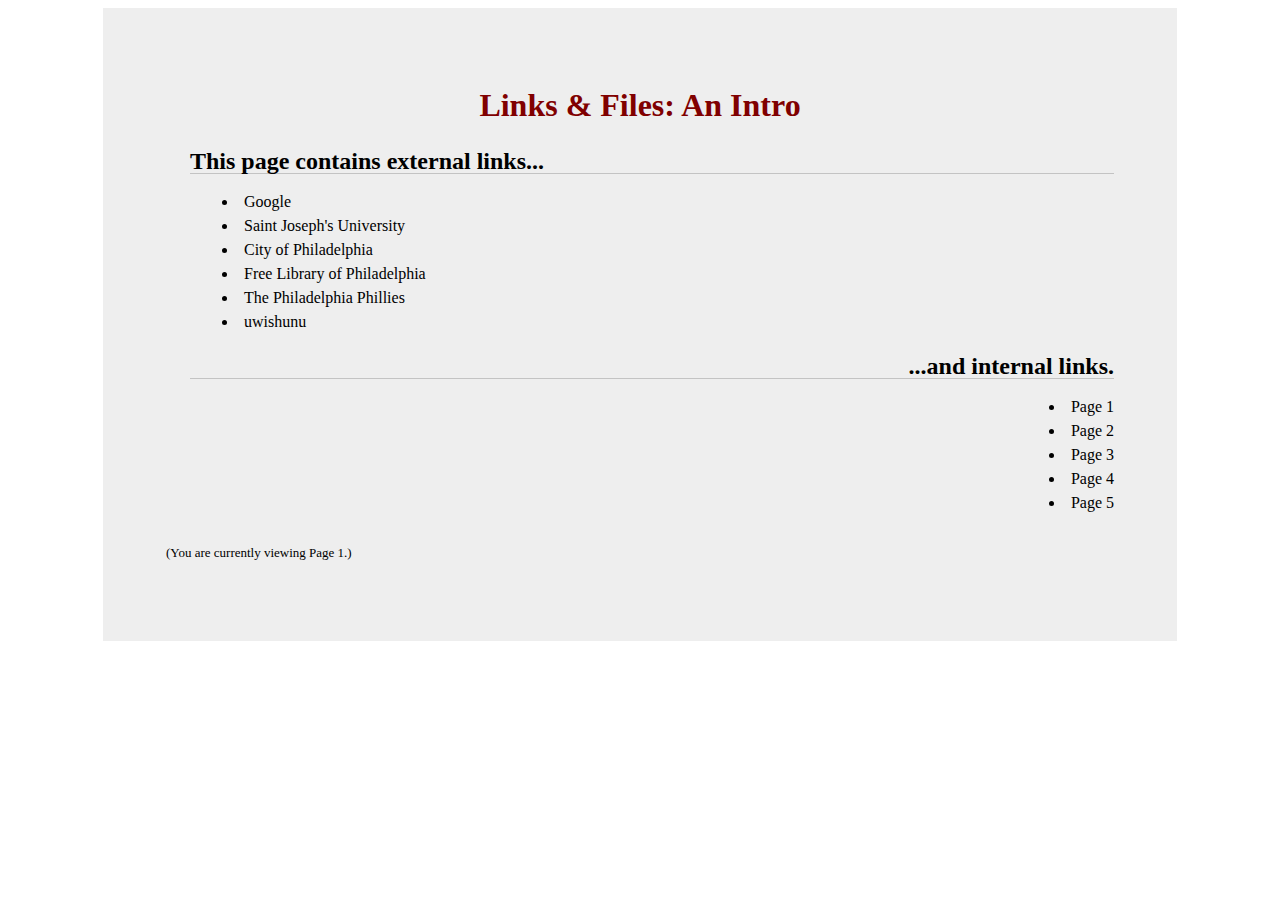
<file: com372-demos-master/linking/index.html>
<!DOCTYPE html>
<html>
<head>
	<meta charset="utf-8">
	<title>Linking tutorial | Page 1</title>
	<link rel="stylesheet" type="text/css" href="style.css">
</head>
<body>
	<div class="container">

<h1>Links &amp; Files: An Intro</h1>

<h2 class="first">This page contains external links...</h2>
<ul>
	<li>Google</li>
	<li>Saint Joseph's University</li>
	<li>City of Philadelphia</li>
	<li>Free Library of Philadelphia</li>
	<li>The Philadelphia Phillies</li>
	<li>uwishunu</li>
</ul>

<h2 class="second">...and internal links.</h2>
<ul class="second">
	<li>Page 1</li>
	<li>Page 2</li>
	<li>Page 3</li>
	<li>Page 4</li>
	<li>Page 5</li>
</ul>


<p class="last">(You are currently viewing Page 1.)</p>

	</div>
</body>
</html>
</file>
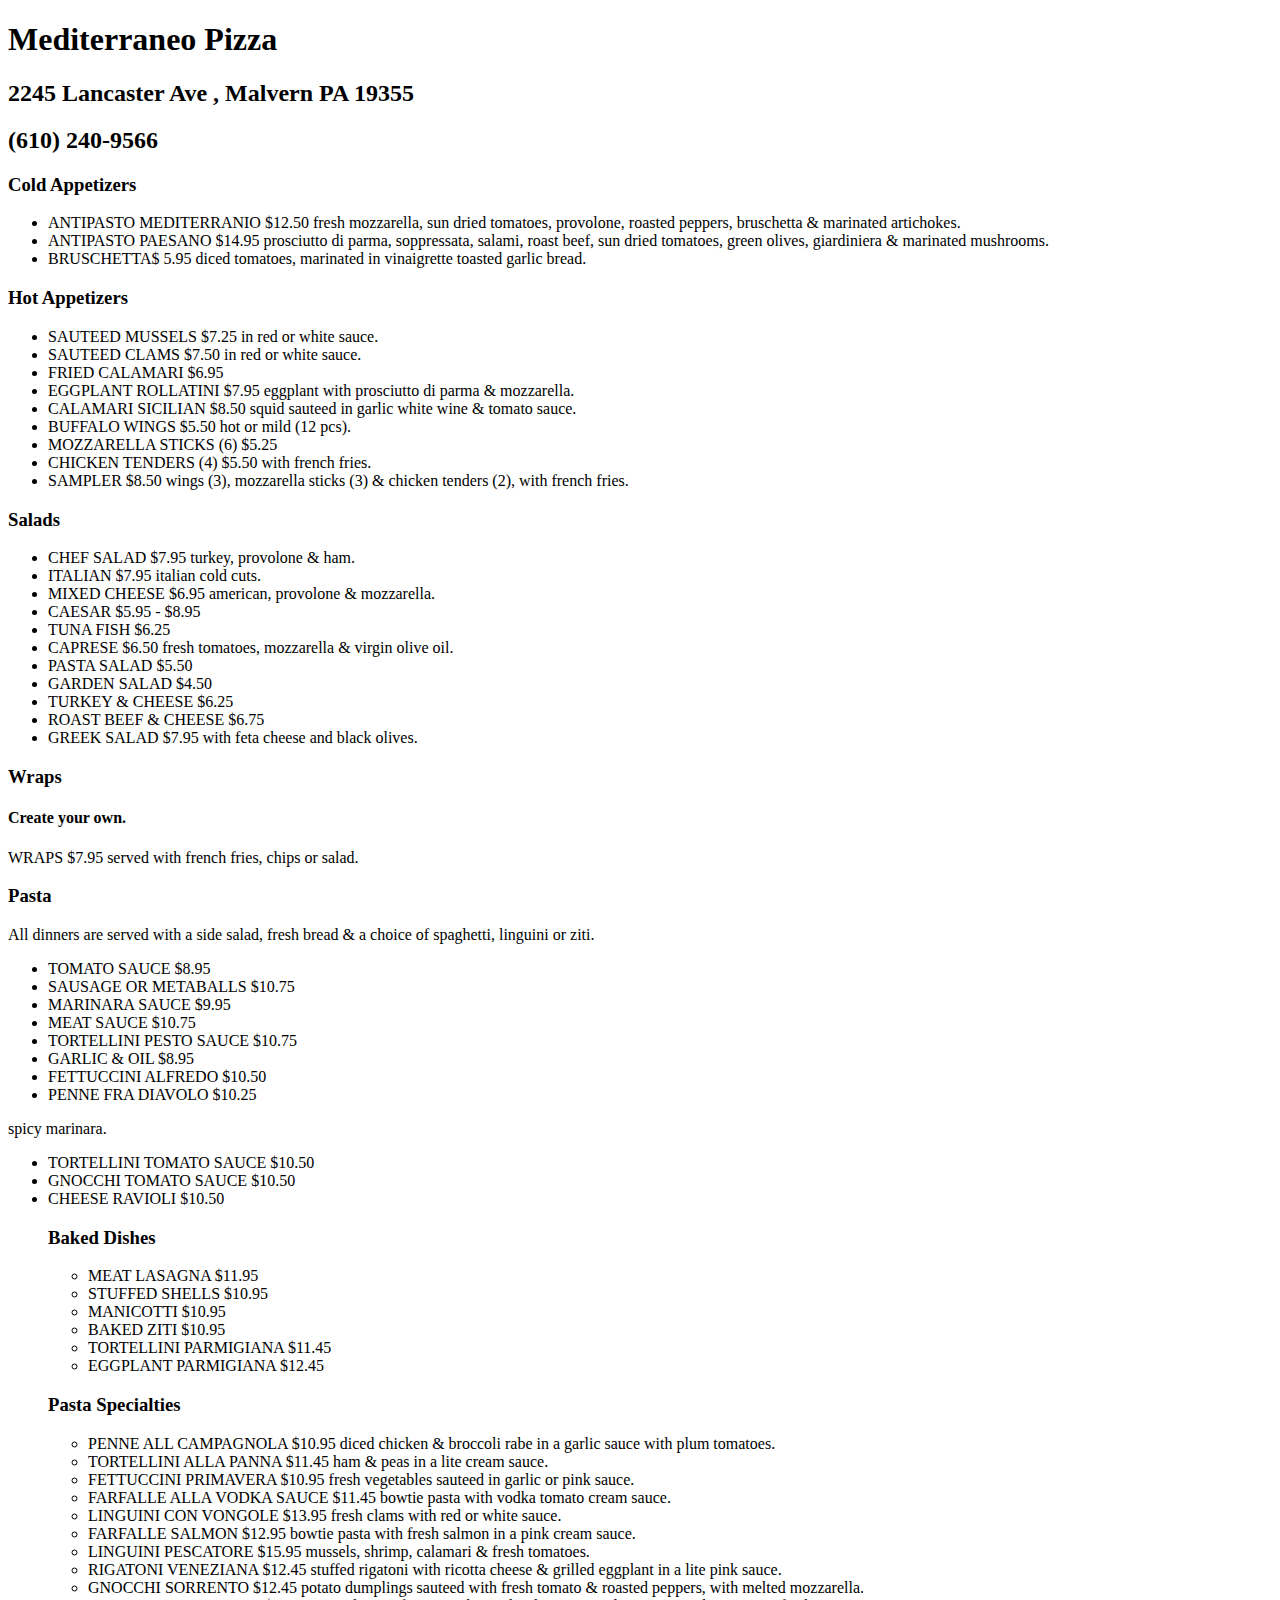
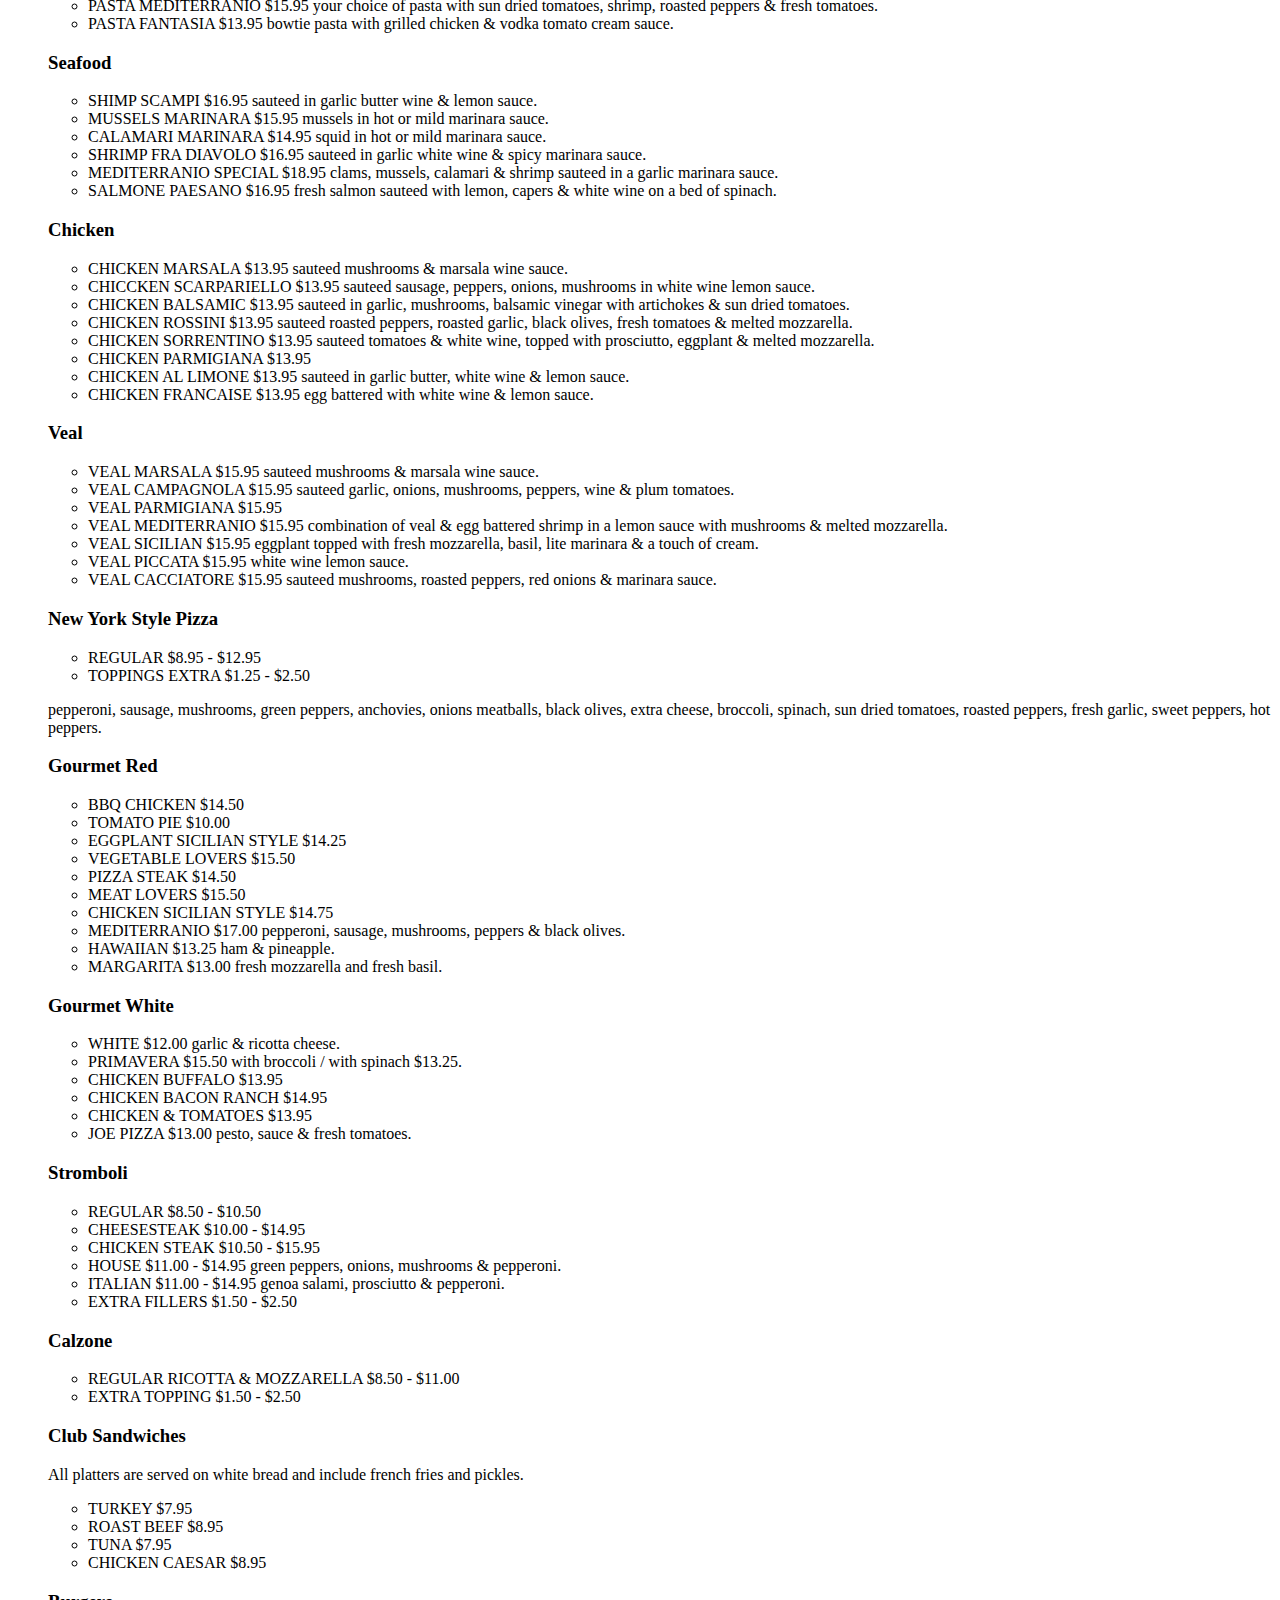
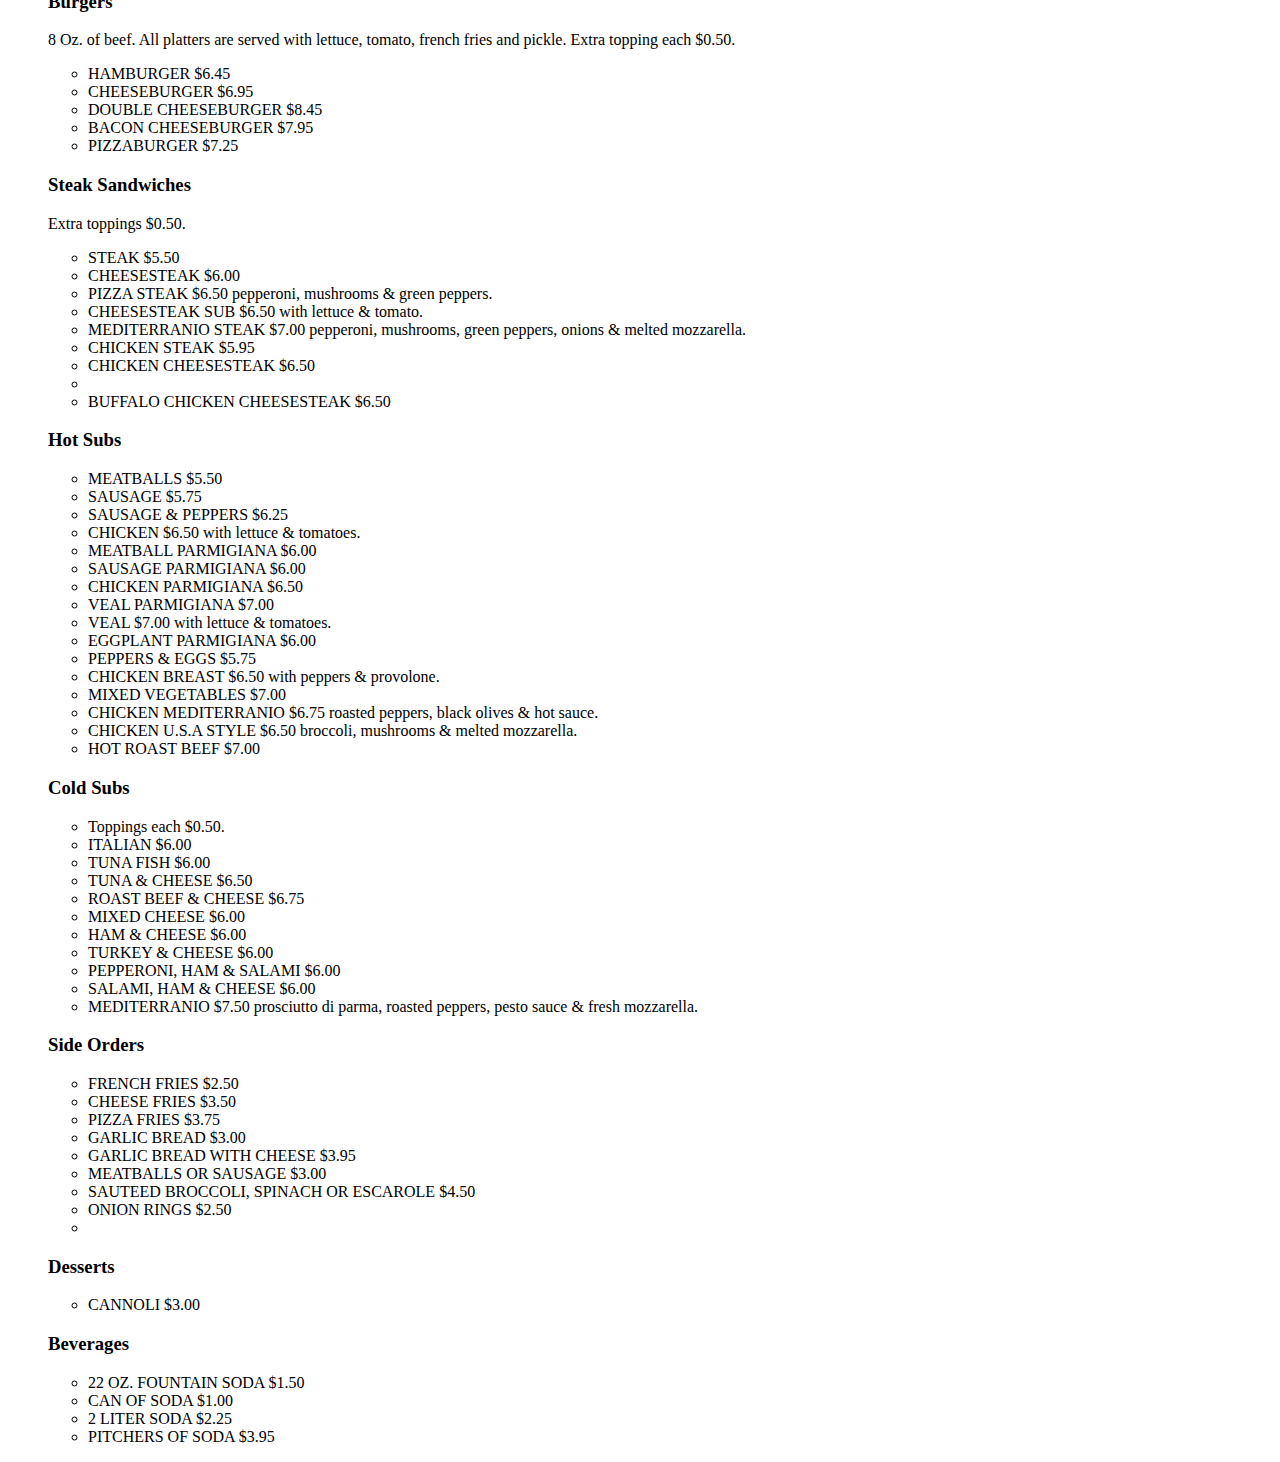
<file: menu.html>
<!DOCTYPE html>
<html lang="en">
<head>
<meta charset="utf-8">
<title>Mediterraneo Pizza</title>
</head>
<body>

	<h1>Mediterraneo Pizza</h1>
		<h2>2245 Lancaster Ave , Malvern PA 19355</h2>
		<h2>(610) 240-9566</h2>

			<h3>Cold Appetizers</h3>
				<ul>
	
					<li>ANTIPASTO MEDITERRANIO $12.50
						fresh mozzarella, sun dried tomatoes, provolone, roasted peppers, bruschetta 						&amp; marinated artichokes. </li>

						<li>ANTIPASTO PAESANO $14.95
							prosciutto di parma, soppressata, salami, roast beef, sun 						dried tomatoes, green olives, giardiniera &amp; marinated mushrooms.</li>

						<li>BRUSCHETTA$ 5.95
							diced tomatoes, marinated in vinaigrette toasted garlic bread.</li>
						</ul>
				<h3>Hot Appetizers</h3>
				<ul>
<li>SAUTEED MUSSELS $7.25 in red or white sauce.</li>

<li>SAUTEED CLAMS $7.50 in red or white sauce.</li>

<li>FRIED CALAMARI $6.95</li>

<li>EGGPLANT ROLLATINI $7.95 eggplant with prosciutto di parma &amp; mozzarella.</li>

<li>CALAMARI SICILIAN $8.50
squid sauteed in garlic white wine &amp; tomato sauce.</li>

<li>BUFFALO WINGS $5.50
hot or mild (12 pcs).</li>

<li>MOZZARELLA STICKS (6) $5.25</li>

<li>CHICKEN TENDERS (4) $5.50 
with french fries.</li>

<li>SAMPLER $8.50
wings (3), mozzarella sticks (3) &amp; chicken tenders (2), with french fries.</li>

</ul>

<h3>Salads</h3>
<ul>
<li>CHEF SALAD $7.95
turkey, provolone &amp; ham.</li>

<li>ITALIAN $7.95 
italian cold cuts.</li>

<li>MIXED CHEESE $6.95
american, provolone &amp; mozzarella.</li>

<li>CAESAR $5.95 - $8.95</li>

<li>TUNA FISH $6.25</li>

<li>CAPRESE $6.50
fresh tomatoes, mozzarella &amp; virgin olive oil.</li>

<li>PASTA SALAD $5.50</li>

<li>GARDEN SALAD $4.50</li>

<li>TURKEY &amp; CHEESE $6.25</li>

<li>ROAST BEEF &amp; CHEESE $6.75</li>

<li>GREEK SALAD $7.95
with feta cheese and black olives.</li>

</ul>

<h3>Wraps</h3>

<h4>Create your own.</h4>
<p>WRAPS $7.95
served with french fries, chips or salad.</p>

<h3>Pasta</h3>

<p>All dinners are served with a side salad, fresh bread &amp; a choice of spaghetti, linguini or ziti.</p>

<ul>
<li>TOMATO SAUCE $8.95</li>
<li>SAUSAGE OR METABALLS $10.75</li>
<li>MARINARA SAUCE $9.95</li>
<li>MEAT SAUCE $10.75</li>
<li>TORTELLINI PESTO SAUCE $10.75</li>
<li>GARLIC &amp; OIL $8.95</li>
<li>FETTUCCINI ALFREDO $10.50</li>
<li>PENNE FRA DIAVOLO $10.25</li>
</ul>
<p>spicy marinara.</p>
<ul>
<li>TORTELLINI TOMATO SAUCE $10.50</li>
<li>GNOCCHI TOMATO SAUCE $10.50</li>
<li>CHEESE RAVIOLI $10.50</li>

<h3>Baked Dishes</h3>
<ul>
<li>MEAT LASAGNA $11.95</li>
<li>STUFFED SHELLS $10.95</li>
<li>MANICOTTI $10.95</li>
<li>BAKED ZITI $10.95</li>
<li>TORTELLINI PARMIGIANA $11.45</li>
<li>EGGPLANT PARMIGIANA $12.45</li>
</ul>

<h3>Pasta Specialties</h3>
<ul>
<li>PENNE ALL CAMPAGNOLA $10.95
diced chicken &amp; broccoli rabe in a garlic sauce with plum tomatoes.</li>

<li>TORTELLINI ALLA PANNA $11.45
ham &amp; peas in a lite cream sauce.</li>

<li>FETTUCCINI PRIMAVERA $10.95
fresh vegetables sauteed in garlic or pink sauce.</li>

<li>FARFALLE ALLA VODKA SAUCE $11.45
bowtie pasta with vodka tomato cream sauce.</li>

<li>LINGUINI CON VONGOLE $13.95
fresh clams with red or white sauce.</li>

<li>FARFALLE SALMON $12.95
bowtie pasta with fresh salmon in a pink cream sauce.</li>

<li>LINGUINI PESCATORE $15.95
mussels, shrimp, calamari &amp; fresh tomatoes.</li>

<li>RIGATONI VENEZIANA $12.45
stuffed rigatoni with ricotta cheese &amp; grilled eggplant in a lite pink sauce.</li>

<li>GNOCCHI SORRENTO $12.45
potato dumplings sauteed with fresh tomato &amp; roasted peppers, with melted mozzarella.</li>

<li>PASTA MEDITERRANIO $15.95 
your choice of pasta with sun dried tomatoes, shrimp, roasted peppers &amp; fresh tomatoes.</li>

<li>PASTA FANTASIA $13.95
bowtie pasta with grilled chicken &amp; vodka tomato cream sauce.</li>
</ul>

<h3>Seafood</h3>
<ul>
<li>SHIMP SCAMPI $16.95
sauteed in garlic butter wine &amp; lemon sauce.</li>

<li>MUSSELS MARINARA $15.95
mussels in hot or mild marinara sauce.</li>

<li>CALAMARI MARINARA $14.95
squid in hot or mild marinara sauce.</li>

<li>SHRIMP FRA DIAVOLO $16.95
sauteed in garlic white wine &amp; spicy marinara sauce.</li>

<li>MEDITERRANIO SPECIAL $18.95
clams, mussels, calamari &amp; shrimp sauteed in a garlic marinara sauce.</li>

<li>SALMONE PAESANO $16.95
fresh salmon sauteed with lemon, capers &amp; white wine on a bed of spinach.</li>
</ul>

<h3>Chicken</h3>
<ul>
<li>CHICKEN MARSALA $13.95
sauteed mushrooms &amp; marsala wine sauce.</li>

<li>CHICCKEN SCARPARIELLO $13.95
sauteed sausage, peppers, onions, mushrooms in white wine lemon sauce.</li>

<li>CHICKEN BALSAMIC $13.95
sauteed in garlic, mushrooms, balsamic vinegar with artichokes &amp; sun dried tomatoes.</li>

<li>CHICKEN ROSSINI $13.95
sauteed roasted peppers, roasted garlic, black olives, fresh tomatoes &amp; melted mozzarella.</li>

<li>CHICKEN SORRENTINO $13.95
sauteed tomatoes &amp; white wine, topped with prosciutto, eggplant &amp; melted mozzarella.</li>

<li>CHICKEN PARMIGIANA $13.95</li>

<li>CHICKEN AL LIMONE $13.95
sauteed in garlic butter, white wine &amp; lemon sauce.</li>

<li>CHICKEN FRANCAISE $13.95
egg battered with white wine &amp; lemon sauce.</li>
</ul>

<h3>Veal</h3>
<ul>
<li>VEAL MARSALA $15.95
sauteed mushrooms &amp; marsala wine sauce.</li>

<li>VEAL CAMPAGNOLA $15.95
sauteed garlic, onions, mushrooms, peppers, wine &amp; plum tomatoes.</li>

<li>VEAL PARMIGIANA $15.95</li>

<li>VEAL MEDITERRANIO $15.95
combination of veal &amp; egg battered shrimp in a lemon sauce with mushrooms &amp; melted mozzarella.</li>

<li>VEAL SICILIAN $15.95
eggplant topped with fresh mozzarella, basil, lite marinara &amp; a touch of cream.</li>

<li>VEAL PICCATA $15.95
white wine lemon sauce.</li>

<li>VEAL CACCIATORE $15.95
sauteed mushrooms, roasted peppers, red onions &amp; marinara sauce.</li>
</ul>

<h3>New York Style Pizza</h3>
<ul>
<li>REGULAR $8.95 - $12.95</li>
<li>TOPPINGS EXTRA $1.25 - $2.50</li>
</ul>
<p>pepperoni, sausage, mushrooms, green peppers, anchovies, onions meatballs, black olives, extra cheese, broccoli, spinach, sun dried tomatoes, roasted peppers, fresh garlic, sweet peppers, hot peppers.</p>

<h3>Gourmet Red</h3>
<ul>
<li>BBQ CHICKEN $14.50</li>
<li>TOMATO PIE $10.00</li>
<li>EGGPLANT SICILIAN STYLE $14.25</li>
<li>VEGETABLE LOVERS $15.50</li>
<li>PIZZA STEAK $14.50</li>
<li>MEAT LOVERS $15.50</li>
<li>CHICKEN SICILIAN STYLE $14.75</li>
<li>MEDITERRANIO $17.00 
pepperoni, sausage, mushrooms, peppers &amp; black olives.</li>
<li>HAWAIIAN $13.25
ham &amp; pineapple.</li>
<li>MARGARITA $13.00
fresh mozzarella and fresh basil.</li>
</ul>

<h3>Gourmet White</h3>
<ul>
<li>WHITE $12.00
garlic &amp; ricotta cheese.</li>
<li>PRIMAVERA $15.50
with broccoli / with spinach $13.25.</li>
<li>CHICKEN BUFFALO $13.95</li>
<li>CHICKEN BACON RANCH $14.95</li>
<li>CHICKEN &amp; TOMATOES $13.95</li>
<li>JOE PIZZA $13.00
pesto, sauce &amp; fresh tomatoes.</li>
</ul>

<h3>Stromboli</h3>
<ul>
<li>REGULAR $8.50 - $10.50</li>
<li>CHEESESTEAK $10.00 - $14.95</li>
<li>CHICKEN STEAK $10.50 - $15.95</li>
<li>HOUSE $11.00 - $14.95
green peppers, onions, mushrooms &amp; pepperoni.</li>
<li>ITALIAN $11.00 - $14.95
genoa salami, prosciutto &amp; pepperoni.</li>
<li>EXTRA FILLERS $1.50 - $2.50</li>
</ul>

<h3>Calzone</h3>
<ul>
<li>REGULAR RICOTTA &amp; MOZZARELLA $8.50 - $11.00</li>
<li>EXTRA TOPPING $1.50 - $2.50</li>
</ul>

<h3>Club Sandwiches</h3>

<p>All platters are served on white bread and include french fries and pickles.</p>
<ul>
<li>TURKEY $7.95</li>
<li>ROAST BEEF $8.95</li>
<li>TUNA $7.95</li>
<li>CHICKEN CAESAR $8.95</li>
</ul>

<h3>Burgers</h3>

<p>8 Oz. of beef. All platters are served with lettuce, tomato, french fries and pickle. Extra topping each $0.50.</p>
<ul>
<li>HAMBURGER $6.45</li>
<li>CHEESEBURGER $6.95</li>
<li>DOUBLE CHEESEBURGER $8.45</li>
<li>BACON CHEESEBURGER $7.95</li>
<li>PIZZABURGER $7.25</li>
</ul>

<h3>Steak Sandwiches</h3>
<p>Extra toppings $0.50.</p>
<ul>
<li>STEAK $5.50</li>
<li>CHEESESTEAK $6.00</li>
<li>PIZZA STEAK $6.50
pepperoni, mushrooms &amp; green peppers.</li>
<li>CHEESESTEAK SUB $6.50
with lettuce &amp; tomato.</li>
<li>MEDITERRANIO STEAK $7.00
pepperoni, mushrooms, green peppers, onions &amp; melted mozzarella.</li>
<li>CHICKEN STEAK $5.95</li>
<li>CHICKEN CHEESESTEAK $6.50<li>
<li>BUFFALO CHICKEN CHEESESTEAK $6.50</li>
</ul>

<h3>Hot Subs</h3>
<uL>
<li>MEATBALLS $5.50</li>
<li>SAUSAGE $5.75</li>
<li>SAUSAGE &amp; PEPPERS $6.25</li>
<li>CHICKEN $6.50
with lettuce &amp; tomatoes.</li>
<li>MEATBALL PARMIGIANA $6.00</li>
<li>SAUSAGE PARMIGIANA $6.00</li>
<li>CHICKEN PARMIGIANA $6.50</li>
<li>VEAL PARMIGIANA $7.00</li>
<li>VEAL $7.00
with lettuce &amp; tomatoes.</li>
<li>EGGPLANT PARMIGIANA $6.00</li>
<li>PEPPERS &amp; EGGS $5.75</li>
<li>CHICKEN BREAST $6.50
with peppers &amp; provolone.</li>
<li>MIXED VEGETABLES $7.00</li>
<li>CHICKEN MEDITERRANIO $6.75 roasted peppers, black olives &amp; hot sauce.</li>
<li>CHICKEN U.S.A STYLE $6.50 broccoli, mushrooms &amp; melted mozzarella.</li>
<li>HOT ROAST BEEF $7.00</li>
</ul>

<h3>Cold Subs</h3>
<ul>
<li>Toppings each $0.50.</li>
<li>ITALIAN $6.00</li>
<li>TUNA FISH $6.00</li>
<li>TUNA &amp; CHEESE $6.50</li>
<li>ROAST BEEF &amp; CHEESE $6.75</li>
<li>MIXED CHEESE $6.00</li>
<li>HAM &amp; CHEESE $6.00</li>
<li>TURKEY &amp; CHEESE $6.00</li>
<li>PEPPERONI, HAM &amp; SALAMI $6.00</li>
<li>SALAMI, HAM &amp; CHEESE $6.00</li>
<li>MEDITERRANIO $7.50
prosciutto di parma, roasted peppers, pesto sauce &amp; fresh mozzarella.</li>
</ul>

<h3>Side Orders</h3>
<ul>
<li>FRENCH FRIES $2.50</li>
<li>CHEESE FRIES $3.50</li>
<li>PIZZA FRIES $3.75</li>
<li>GARLIC BREAD $3.00</li>
<li>GARLIC BREAD WITH CHEESE $3.95</li>
<li>MEATBALLS OR SAUSAGE $3.00</li>
<li>SAUTEED BROCCOLI, SPINACH OR ESCAROLE $4.50</li>
<li>ONION RINGS $2.50<li>
</ul>

<h3>Desserts</h3>
<ul>
<li>CANNOLI $3.00</li>
</ul>

<h3>Beverages</h3>
<ul>
<li>22 OZ. FOUNTAIN SODA $1.50</li>
<li>CAN OF SODA $1.00</li>
<li>2 LITER SODA $2.25</li>
<li>PITCHERS OF SODA $3.95</li>

</body>
</html>
</file>
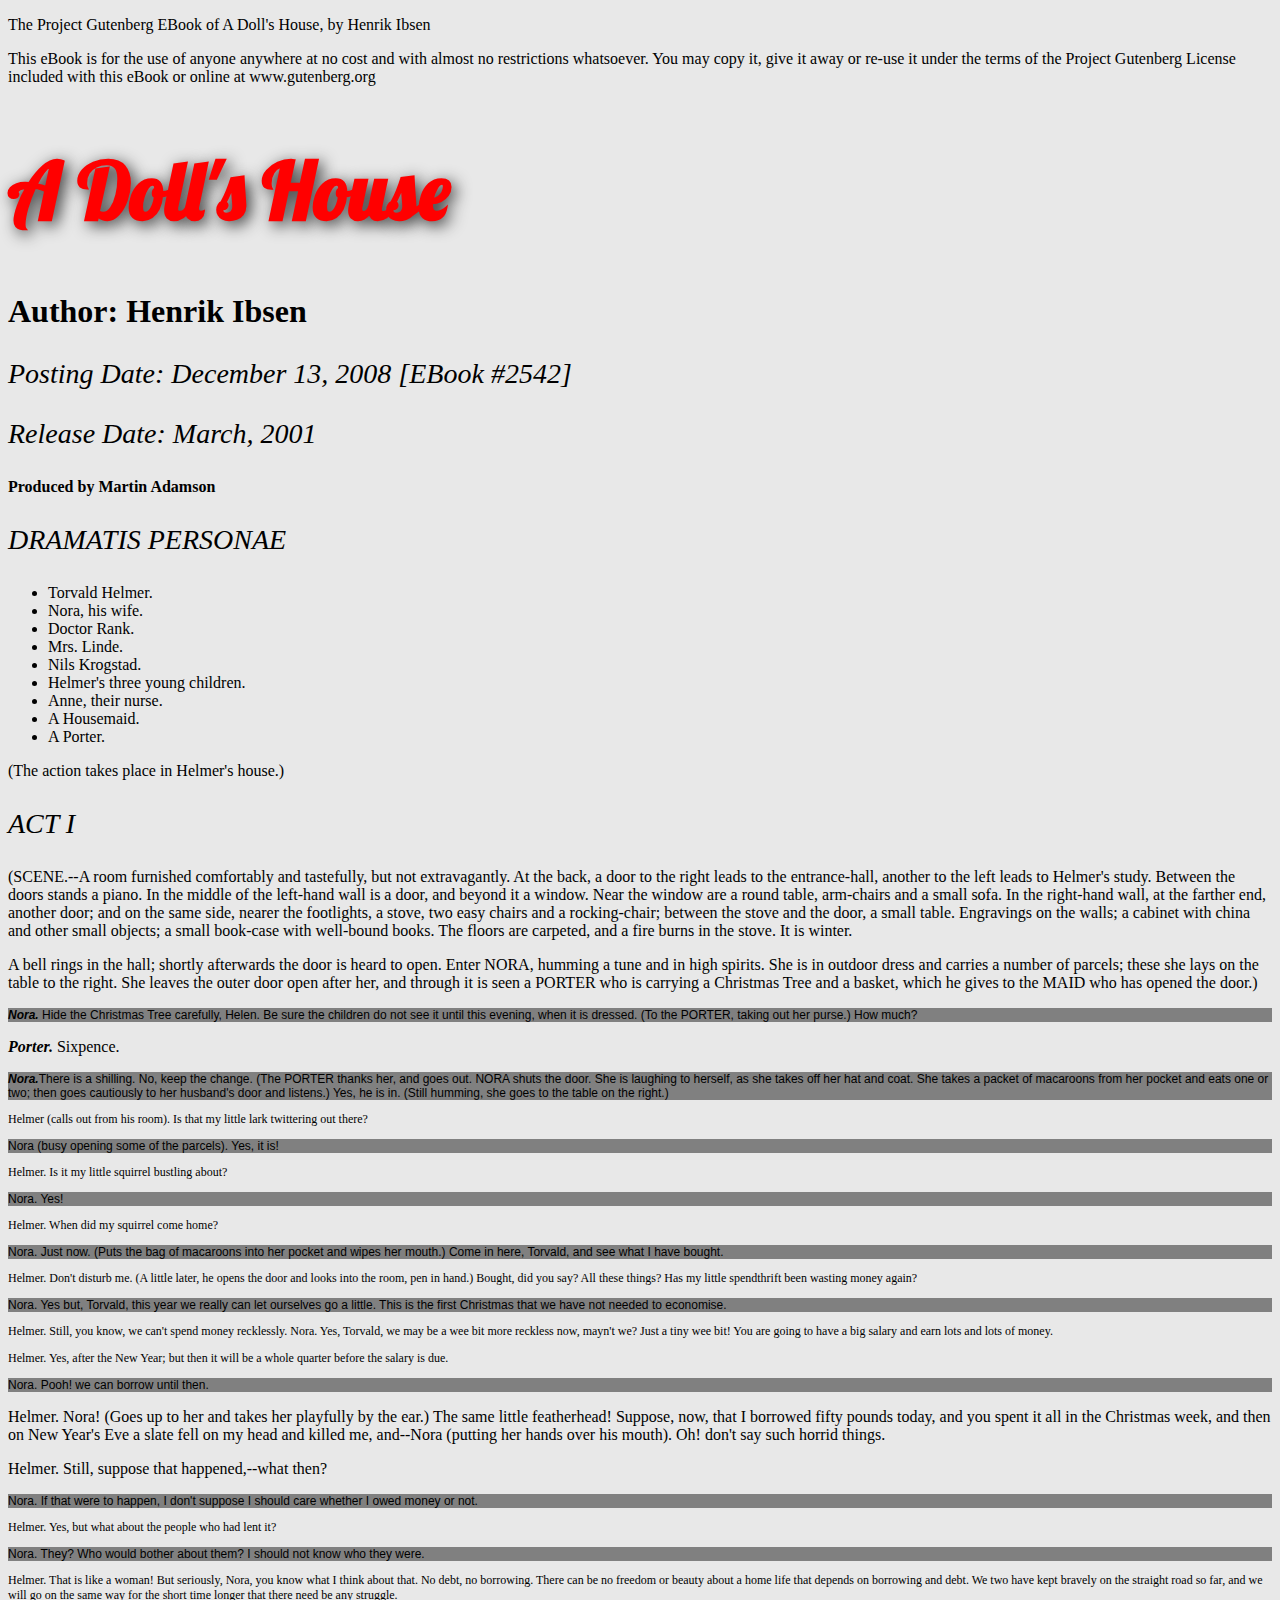
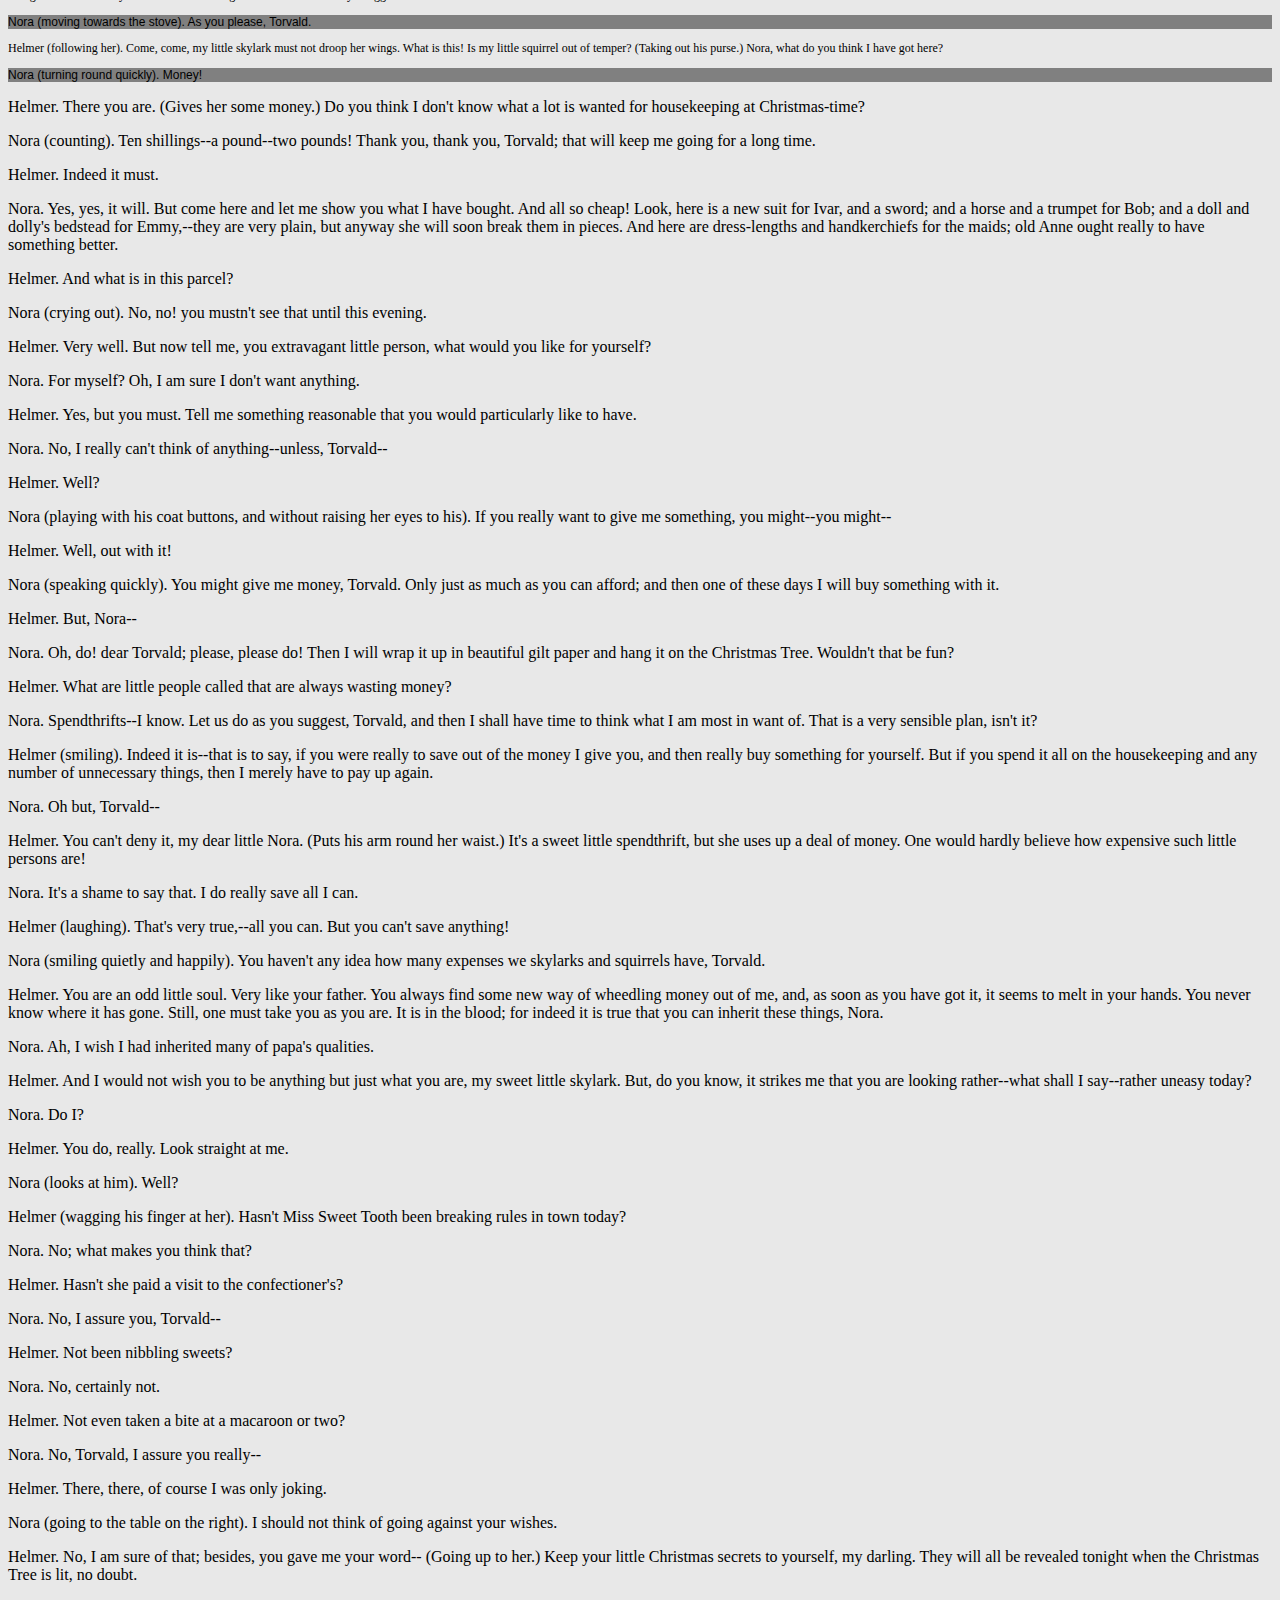
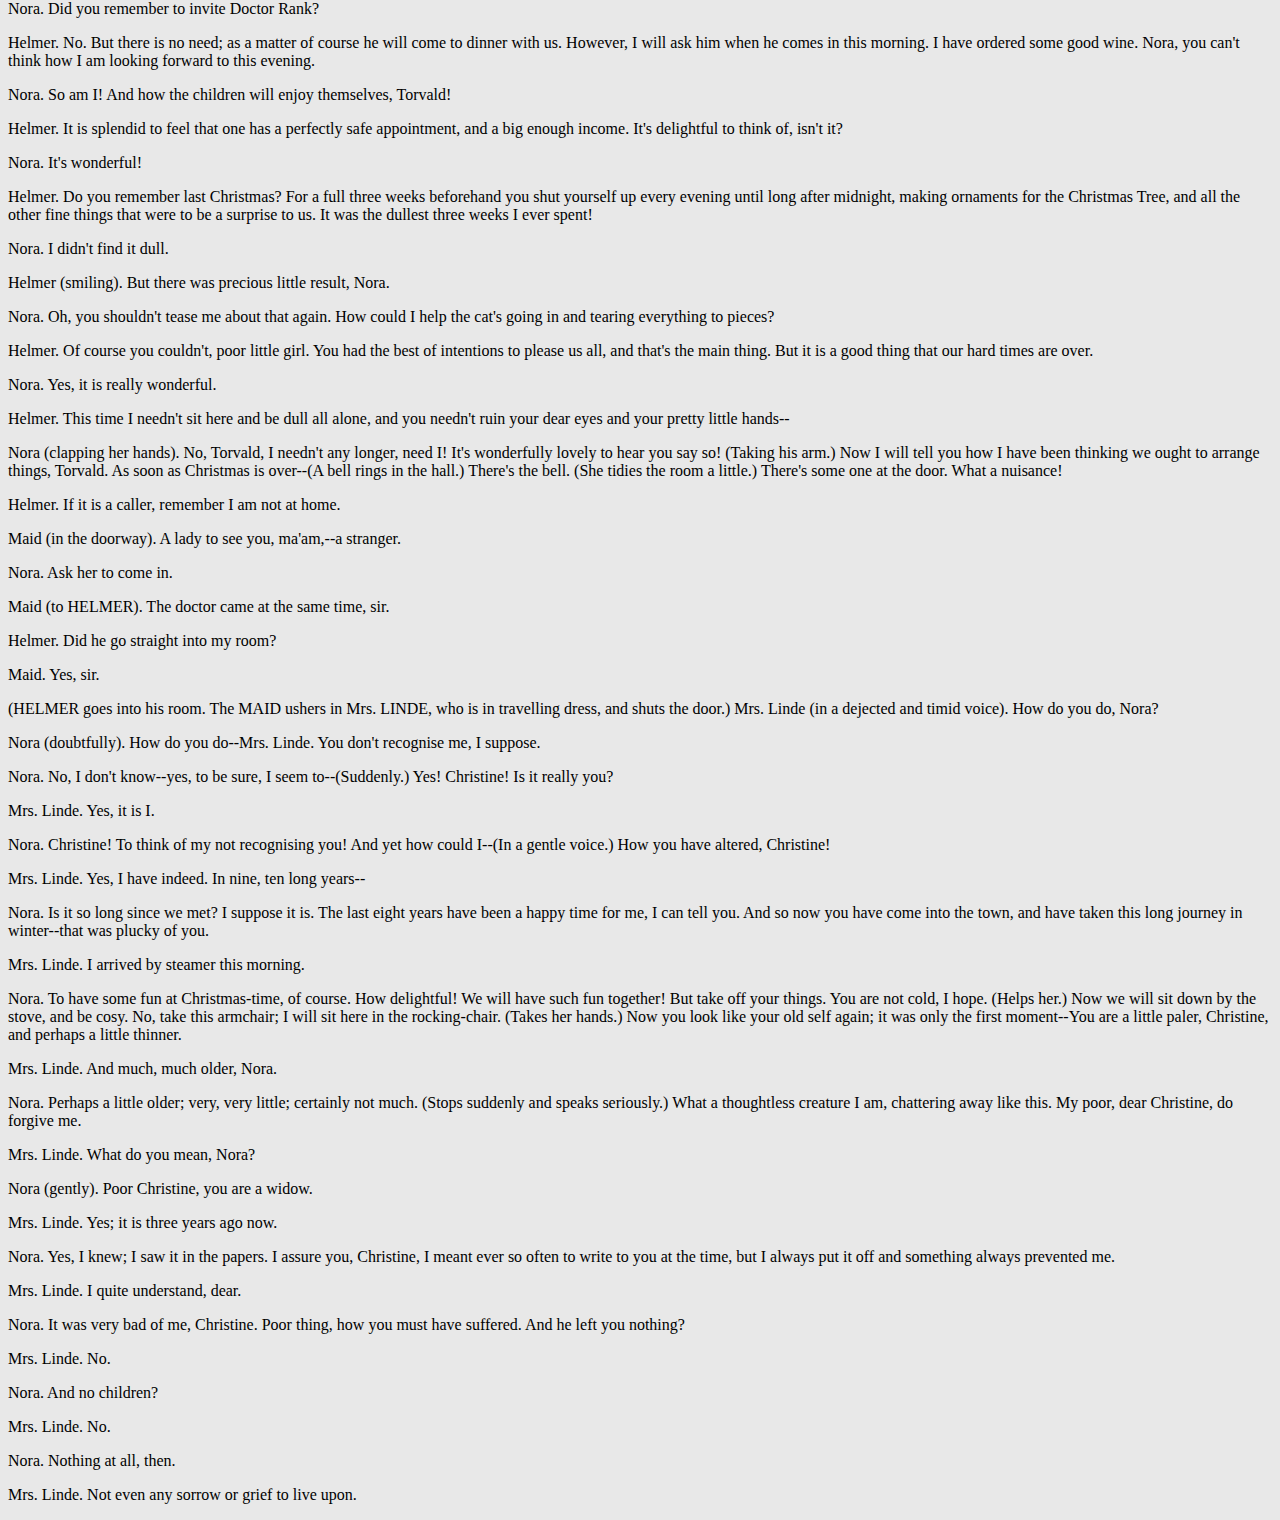
<file: 04-typography/adollshouse.htm>
﻿<!DOCTYPE html>
<!--[if lt IE 7]>      <html class="no-js lt-ie9 lt-ie8 lt-ie7"> <![endif]-->
<!--[if IE 7]>         <html class="no-js lt-ie9 lt-ie8"> <![endif]-->
<!--[if IE 8]>         <html class="no-js lt-ie9"> <![endif]-->
<!--[if gt IE 8]><!--> <html class="no-js"> <!--<![endif]-->
    <head>
        <meta charset="utf-8">
        <title>Henrik Ibsen's A Doll's House</title>
        <meta name="description" content="">
        <meta name="viewport" content="width=device-width, initial-scale=1">
		<link href='http://fonts.googleapis.com/css?family=Lobster' rel='stylesheet' type='text/css'>

        <link rel="stylesheet" href="style.css">
     </head>
    <body>
    
          <div class="gutenberg-data">

          <p>The Project Gutenberg EBook of A Doll's House, by Henrik Ibsen</p>

          <p>This eBook is for the use of anyone anywhere at no cost and with 
          almost no restrictions whatsoever.  You may copy it, give it away or 
          re-use it under the terms of the Project Gutenberg License included
          with this eBook or online at www.gutenberg.org</p>

          </div><!-- end Gutenberg data -->

          <header>
               <h1>A Doll's House</h1>
               <h2>Author: Henrik Ibsen</h2>

               <h3>Posting Date: December 13, 2008 [EBook #2542]</h3>
               <h3>Release Date: March, 2001</h3>
          
               <h4>Produced by Martin Adamson</h4>
          </header>

          <div>
               <h3>DRAMATIS PERSONAE</h3>

               <ul>
                    <li>Torvald Helmer.</li>
                    <li>Nora, his wife.</li>
                    <li>Doctor Rank.</li>
                    <li>Mrs. Linde.</li>
                    <li>Nils Krogstad.</li>
                    <li>Helmer's three young children.</li>
                    <li>Anne, their nurse.</li>
                    <li>A Housemaid.</li>
                    <li>A Porter.</li>
               </ul>
          </div>

          <div>

               <p>(The action takes place in Helmer's house.)</p>


               <h3>ACT I</h3>

                    <p>(SCENE.--A room furnished comfortably and tastefully, but not
                    extravagantly. At the back, a door to the right leads to the
                    entrance-hall, another to the left leads to Helmer's study. Between the
                    doors stands a piano. In the middle of the left-hand wall is a door, and
                    beyond it a window. Near the window are a round table, arm-chairs and
                    a small sofa. In the right-hand wall, at the farther end, another door;
                    and on the same side, nearer the footlights, a stove, two easy chairs
                    and a rocking-chair; between the stove and the door, a small table.
                    Engravings on the walls; a cabinet with china and other small objects;
                    a small book-case with well-bound books. The floors are carpeted, and a
                    fire burns in the stove. It is winter.</p>

                    <p>A bell rings in the hall; shortly afterwards the door is heard to open.
                    Enter NORA, humming a tune and in high spirits. She is in outdoor dress
                    and carries a number of parcels; these she lays on the table to the
                    right. She leaves the outer door open after her, and through it is seen
                    a PORTER who is carrying a Christmas Tree and a basket, which he gives
                    to the MAID who has opened the door.)</p>

                    <p class="nora"><span class="character">Nora.</span> Hide the Christmas Tree carefully, Helen. Be sure the children
                    do not see it until this evening, when it is dressed. (To the PORTER,
                    taking out her purse.) How much?</p>

                    <p class="porter"><span class="character">Porter.</span> Sixpence.</p>

                    <p class="nora"><span class="character">Nora.</span>There is a shilling. No, keep the change. (The PORTER thanks her,
                    and goes out. NORA shuts the door. She is laughing to herself, as she
                    takes off her hat and coat. She takes a packet of macaroons from her
                    pocket and eats one or two; then goes cautiously to her husband's door
                    and listens.) Yes, he is in. (Still humming, she goes to the table on
                    the right.)</p>

                    <p class="helmer">Helmer (calls out from his room). Is that my little lark twittering out
                    there?</p>

                    <p class="nora">Nora (busy opening some of the parcels). Yes, it is!</p>

                    <p class="helmer">Helmer. Is it my little squirrel bustling about?</p>

                    <p class="nora">Nora. Yes!</p>

                    <p class="helmer">Helmer. When did my squirrel come home?</p>

                    <p class="nora">Nora. Just now. (Puts the bag of macaroons into her pocket and wipes her
                    mouth.) Come in here, Torvald, and see what I have bought.</p>

                    <p class="helmer">Helmer. Don't disturb me. (A little later, he opens the door and looks
                    into the room, pen in hand.) Bought, did you say? All these things? Has
                    my little spendthrift been wasting money again?</p>

                    <p class="nora">Nora. Yes but, Torvald, this year we really can let ourselves go
                    a little. This is the first Christmas that we have not needed to
                    economise.</p>

                    <p class="helmer">Helmer. Still, you know, we can't spend money recklessly. Nora. Yes,
                    Torvald, we may be a wee bit more reckless now, mayn't we? Just a tiny
                    wee bit! You are going to have a big salary and earn lots and lots of
                    money.</p>

                    <p class="helmer">Helmer. Yes, after the New Year; but then it will be a whole quarter
                    before the salary is due.</p>

                    <p class="nora">Nora. Pooh! we can borrow until then.</p>

                    <p class+"helmer">Helmer. Nora! (Goes up to her and takes her playfully by the ear.) The
                    same little featherhead! Suppose, now, that I borrowed fifty pounds
                    today, and you spent it all in the Christmas week, and then on New
                    Year's Eve a slate fell on my head and killed me, and--Nora (putting her
                    hands over his mouth). Oh! don't say such horrid things.</p>

                    <p class="hemler">Helmer. Still, suppose that happened,--what then?</p>

                    <p class="nora">Nora. If that were to happen, I don't suppose I should care whether I
                    owed money or not.</p>

                    <p class="helmer">Helmer. Yes, but what about the people who had lent it?</p>

                    <p class="nora">Nora. They? Who would bother about them? I should not know who they
                    were.</p>

                    <p class="helmer">Helmer. That is like a woman! But seriously, Nora, you know what I think
                    about that. No debt, no borrowing. There can be no freedom or beauty
                    about a home life that depends on borrowing and debt. We two have kept
                    bravely on the straight road so far, and we will go on the same way for
                    the short time longer that there need be any struggle.</p>

                    <p class="nora">Nora (moving towards the stove). As you please, Torvald.</p>

                    <p class="helmer">Helmer (following her). Come, come, my little skylark must not droop her
                    wings. What is this! Is my little squirrel out of temper? (Taking out
                    his purse.) Nora, what do you think I have got here?</p>

                    <p class="nora">Nora (turning round quickly). Money!</p>

                    <p>Helmer. There you are. (Gives her some money.) Do you think I don't know
                    what a lot is wanted for housekeeping at Christmas-time?</p>

                    <p>Nora (counting). Ten shillings--a pound--two pounds! Thank you, thank
                    you, Torvald; that will keep me going for a long time.</p>

                    <p>Helmer. Indeed it must.</p>

                    <p>Nora. Yes, yes, it will. But come here and let me show you what I have
                    bought. And all so cheap! Look, here is a new suit for Ivar, and
                    a sword; and a horse and a trumpet for Bob; and a doll and dolly's
                    bedstead for Emmy,--they are very plain, but anyway she will soon break
                    them in pieces. And here are dress-lengths and handkerchiefs for the
                    maids; old Anne ought really to have something better.</p>

                    <p>Helmer. And what is in this parcel?</p>

                    <p>Nora (crying out). No, no! you mustn't see that until this evening.</p>

                    <p>Helmer. Very well. But now tell me, you extravagant little person, what
                    would you like for yourself?</p>

                    <p>Nora. For myself? Oh, I am sure I don't want anything.</p>

                    <p>Helmer. Yes, but you must. Tell me something reasonable that you would
                    particularly like to have.</p>

                    <p>Nora. No, I really can't think of anything--unless, Torvald--</p>

                    <p>Helmer. Well?</p>

                    <p>Nora (playing with his coat buttons, and without raising her eyes to
                    his). If you really want to give me something, you might--you might--</p>

                    <p>Helmer. Well, out with it!</p>

                    <p>Nora (speaking quickly). You might give me money, Torvald. Only just as
                    much as you can afford; and then one of these days I will buy something
                    with it.</p>

                    <p>Helmer. But, Nora--</p>

                    <p>Nora. Oh, do! dear Torvald; please, please do! Then I will wrap it up in
                    beautiful gilt paper and hang it on the Christmas Tree. Wouldn't that be
                    fun?</p>

                    <p>Helmer. What are little people called that are always wasting money?</p>

                    <p>Nora. Spendthrifts--I know. Let us do as you suggest, Torvald, and then
                    I shall have time to think what I am most in want of. That is a very
                    sensible plan, isn't it?</p>

                    <p>Helmer (smiling). Indeed it is--that is to say, if you were really to
                    save out of the money I give you, and then really buy something for
                    yourself. But if you spend it all on the housekeeping and any number of
                    unnecessary things, then I merely have to pay up again.</p>

                    <p>Nora. Oh but, Torvald--</p>

                    <p>Helmer. You can't deny it, my dear little Nora. (Puts his arm round
                    her waist.) It's a sweet little spendthrift, but she uses up a deal of
                    money. One would hardly believe how expensive such little persons are!</p>

                    <p>Nora. It's a shame to say that. I do really save all I can.</p>

                    <p>Helmer (laughing). That's very true,--all you can. But you can't save
                    anything!</p>

                    <p>Nora (smiling quietly and happily). You haven't any idea how many
                    expenses we skylarks and squirrels have, Torvald.</p>

                    <p>Helmer. You are an odd little soul. Very like your father. You always
                    find some new way of wheedling money out of me, and, as soon as you
                    have got it, it seems to melt in your hands. You never know where it
                    has gone. Still, one must take you as you are. It is in the blood; for
                    indeed it is true that you can inherit these things, Nora.</p>

                    <p>Nora. Ah, I wish I had inherited many of papa's qualities.</p>

                    <p>Helmer. And I would not wish you to be anything but just what you are,
                    my sweet little skylark. But, do you know, it strikes me that you are
                    looking rather--what shall I say--rather uneasy today?</p>

                    <p>Nora. Do I?</p>

                    <p>Helmer. You do, really. Look straight at me.</p>

                    <p>Nora (looks at him). Well?</p>

                    <p>Helmer (wagging his finger at her). Hasn't Miss Sweet Tooth been
                    breaking rules in town today?</p>

                    <p>Nora. No; what makes you think that?</p>

                    <p>Helmer. Hasn't she paid a visit to the confectioner's?</p>

                    <p>Nora. No, I assure you, Torvald--</p>

                    <p>Helmer. Not been nibbling sweets?</p>

                    <p>Nora. No, certainly not.</p>

                    <p>Helmer. Not even taken a bite at a macaroon or two?</p>

                    <p>Nora. No, Torvald, I assure you really--</p>

                    <p>Helmer. There, there, of course I was only joking.</p>

                    <p>Nora (going to the table on the right). I should not think of going
                    against your wishes.</p>

                    <p>Helmer. No, I am sure of that; besides, you gave me your word-- (Going
                    up to her.) Keep your little Christmas secrets to yourself, my darling.
                    They will all be revealed tonight when the Christmas Tree is lit, no
                    doubt.</p>

                    <p>Nora. Did you remember to invite Doctor Rank?</p>

                    <p>Helmer. No. But there is no need; as a matter of course he will come to
                    dinner with us. However, I will ask him when he comes in this morning.
                    I have ordered some good wine. Nora, you can't think how I am looking
                    forward to this evening.</p>

                    <p>Nora. So am I! And how the children will enjoy themselves, Torvald!</p>

                    <p>Helmer. It is splendid to feel that one has a perfectly safe
                    appointment, and a big enough income. It's delightful to think of, isn't
                    it?</p>

                    <p>Nora. It's wonderful!</p>

                    <p>Helmer. Do you remember last Christmas? For a full three weeks
                    beforehand you shut yourself up every evening until long after midnight,
                    making ornaments for the Christmas Tree, and all the other fine things
                    that were to be a surprise to us. It was the dullest three weeks I ever
                    spent!</p>

                    <p>Nora. I didn't find it dull.</p>

                    <p>Helmer (smiling). But there was precious little result, Nora.</p>

                    <p>Nora. Oh, you shouldn't tease me about that again. How could I help the
                    cat's going in and tearing everything to pieces?</p>

                    <p>Helmer. Of course you couldn't, poor little girl. You had the best of
                    intentions to please us all, and that's the main thing. But it is a good
                    thing that our hard times are over.</p>

                    <p>Nora. Yes, it is really wonderful.</p>

                    <p>Helmer. This time I needn't sit here and be dull all alone, and you
                    needn't ruin your dear eyes and your pretty little hands--</p>

                    <p>Nora (clapping her hands). No, Torvald, I needn't any longer, need I!
                    It's wonderfully lovely to hear you say so! (Taking his arm.) Now I will
                    tell you how I have been thinking we ought to arrange things, Torvald.
                    As soon as Christmas is over--(A bell rings in the hall.) There's the
                    bell. (She tidies the room a little.) There's some one at the door. What
                    a nuisance!</p>

                    <p>Helmer. If it is a caller, remember I am not at home.</p>

                    <p>Maid (in the doorway). A lady to see you, ma'am,--a stranger.</p>

                    <p>Nora. Ask her to come in.</p>

                    <p>Maid (to HELMER). The doctor came at the same time, sir.</p>

                    <p>Helmer. Did he go straight into my room?</p>

                    <p>Maid. Yes, sir.</p>

                    <p>(HELMER goes into his room. The MAID ushers in Mrs. LINDE, who is in
                    travelling dress, and shuts the door.) Mrs. Linde (in a dejected and
                    timid voice). How do you do, Nora?</p>

                    <p>Nora (doubtfully). How do you do--Mrs. Linde. You don't recognise me, I
                    suppose.</p>

                    <p>Nora. No, I don't know--yes, to be sure, I seem to--(Suddenly.) Yes!
                    Christine! Is it really you?</p>

                    <p>Mrs. Linde. Yes, it is I.</p>

                    <p>Nora. Christine! To think of my not recognising you! And yet how could
                    I--(In a gentle voice.) How you have altered, Christine!</p>

                    <p>Mrs. Linde. Yes, I have indeed. In nine, ten long years--</p>

                    <p>Nora. Is it so long since we met? I suppose it is. The last eight years
                    have been a happy time for me, I can tell you. And so now you have come
                    into the town, and have taken this long journey in winter--that was
                    plucky of you.</p>

                    <p>Mrs. Linde. I arrived by steamer this morning.</p>

                    <p>Nora. To have some fun at Christmas-time, of course. How delightful! We
                    will have such fun together! But take off your things. You are not cold,
                    I hope. (Helps her.) Now we will sit down by the stove, and be cosy.
                    No, take this armchair; I will sit here in the rocking-chair. (Takes
                    her hands.) Now you look like your old self again; it was only the first
                    moment--You are a little paler, Christine, and perhaps a little thinner.</p>

                    <p>Mrs. Linde. And much, much older, Nora.</p>

                    <p>Nora. Perhaps a little older; very, very little; certainly not much.
                    (Stops suddenly and speaks seriously.) What a thoughtless creature I am,
                    chattering away like this. My poor, dear Christine, do forgive me.</p>

                    <p>Mrs. Linde. What do you mean, Nora?</p>

                    <p>Nora (gently). Poor Christine, you are a widow.</p>

                    <p>Mrs. Linde. Yes; it is three years ago now.</p>

                    <p>Nora. Yes, I knew; I saw it in the papers. I assure you, Christine, I
                    meant ever so often to write to you at the time, but I always put it off
                    and something always prevented me.</p>

                    <p>Mrs. Linde. I quite understand, dear.</p>

                    <p>Nora. It was very bad of me, Christine. Poor thing, how you must have
                    suffered. And he left you nothing?</p>

                    <p>Mrs. Linde. No.</p>

                    <p>Nora. And no children?</p>

                    <p>Mrs. Linde. No.</p>

                    <p>Nora. Nothing at all, then.</p>

                    <p>Mrs. Linde. Not even any sorrow or grief to live upon.</p>
          </div>
</body>
</html>
</file>
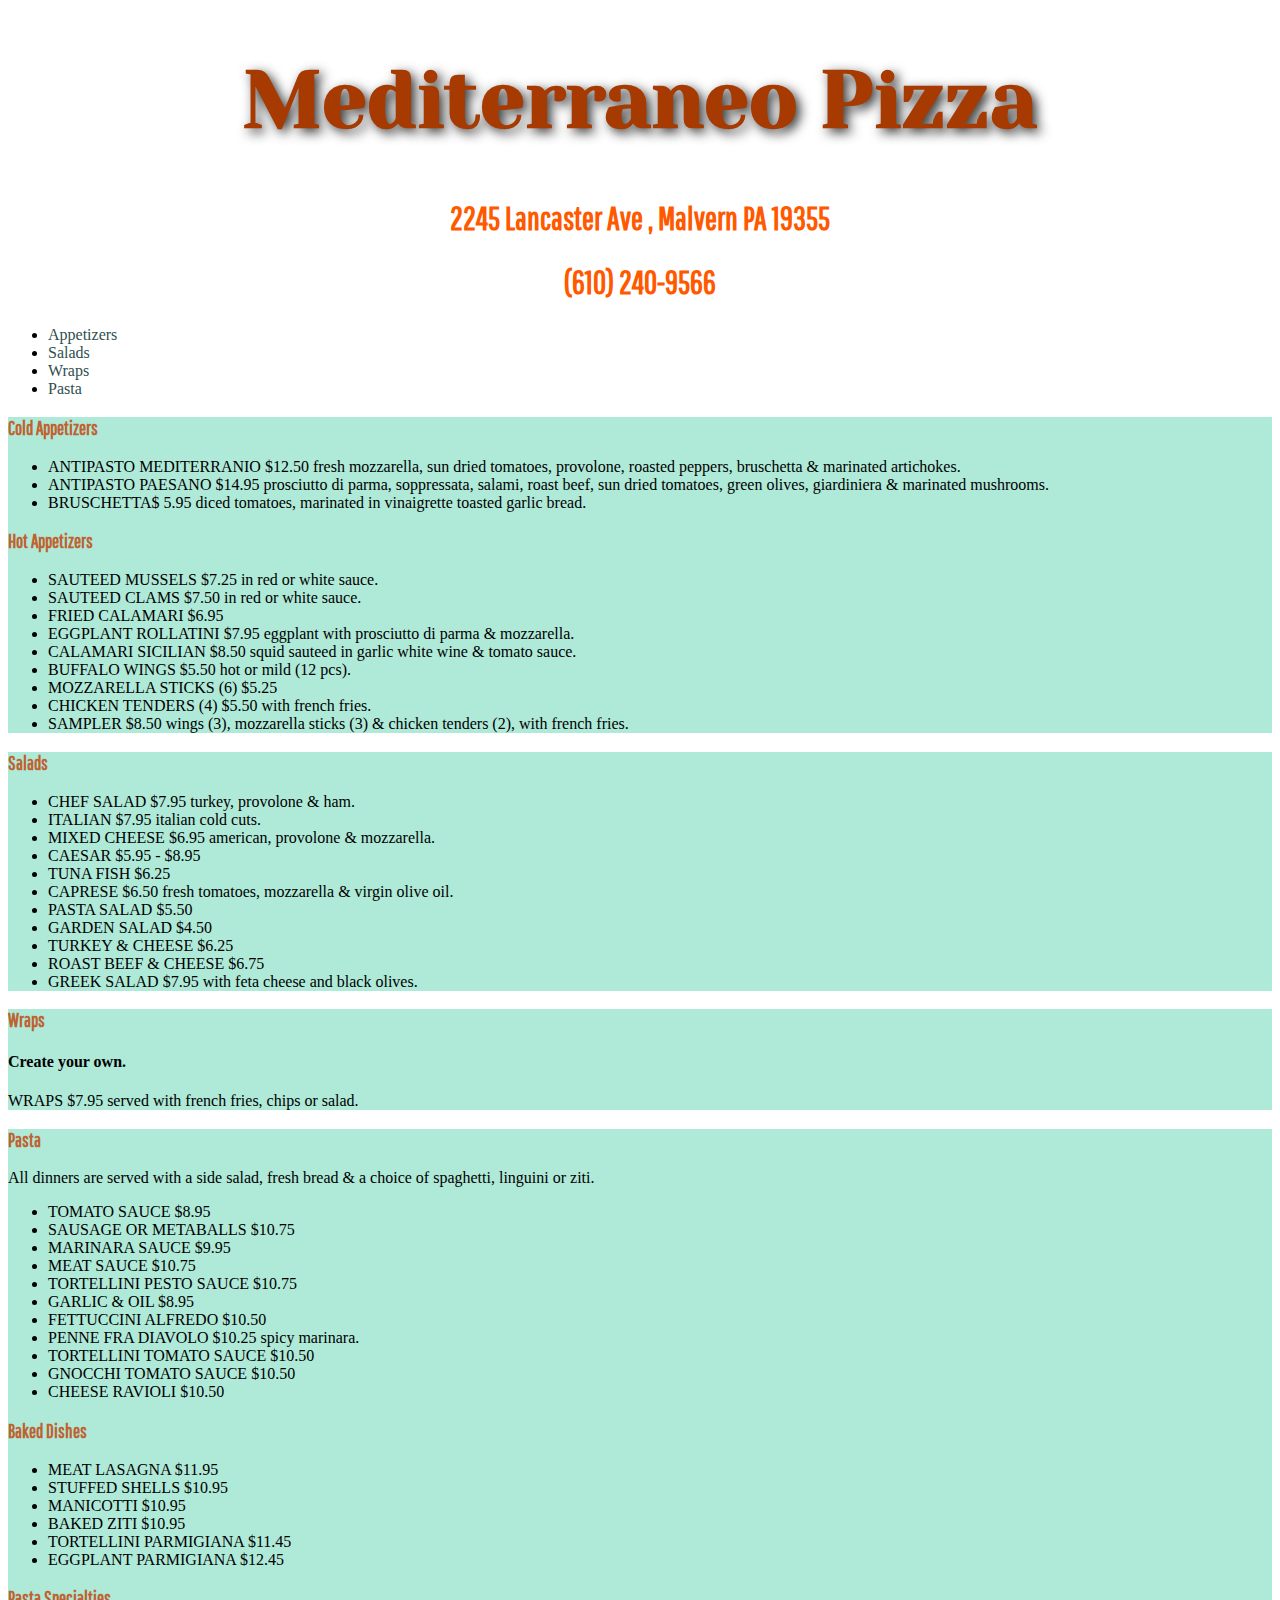
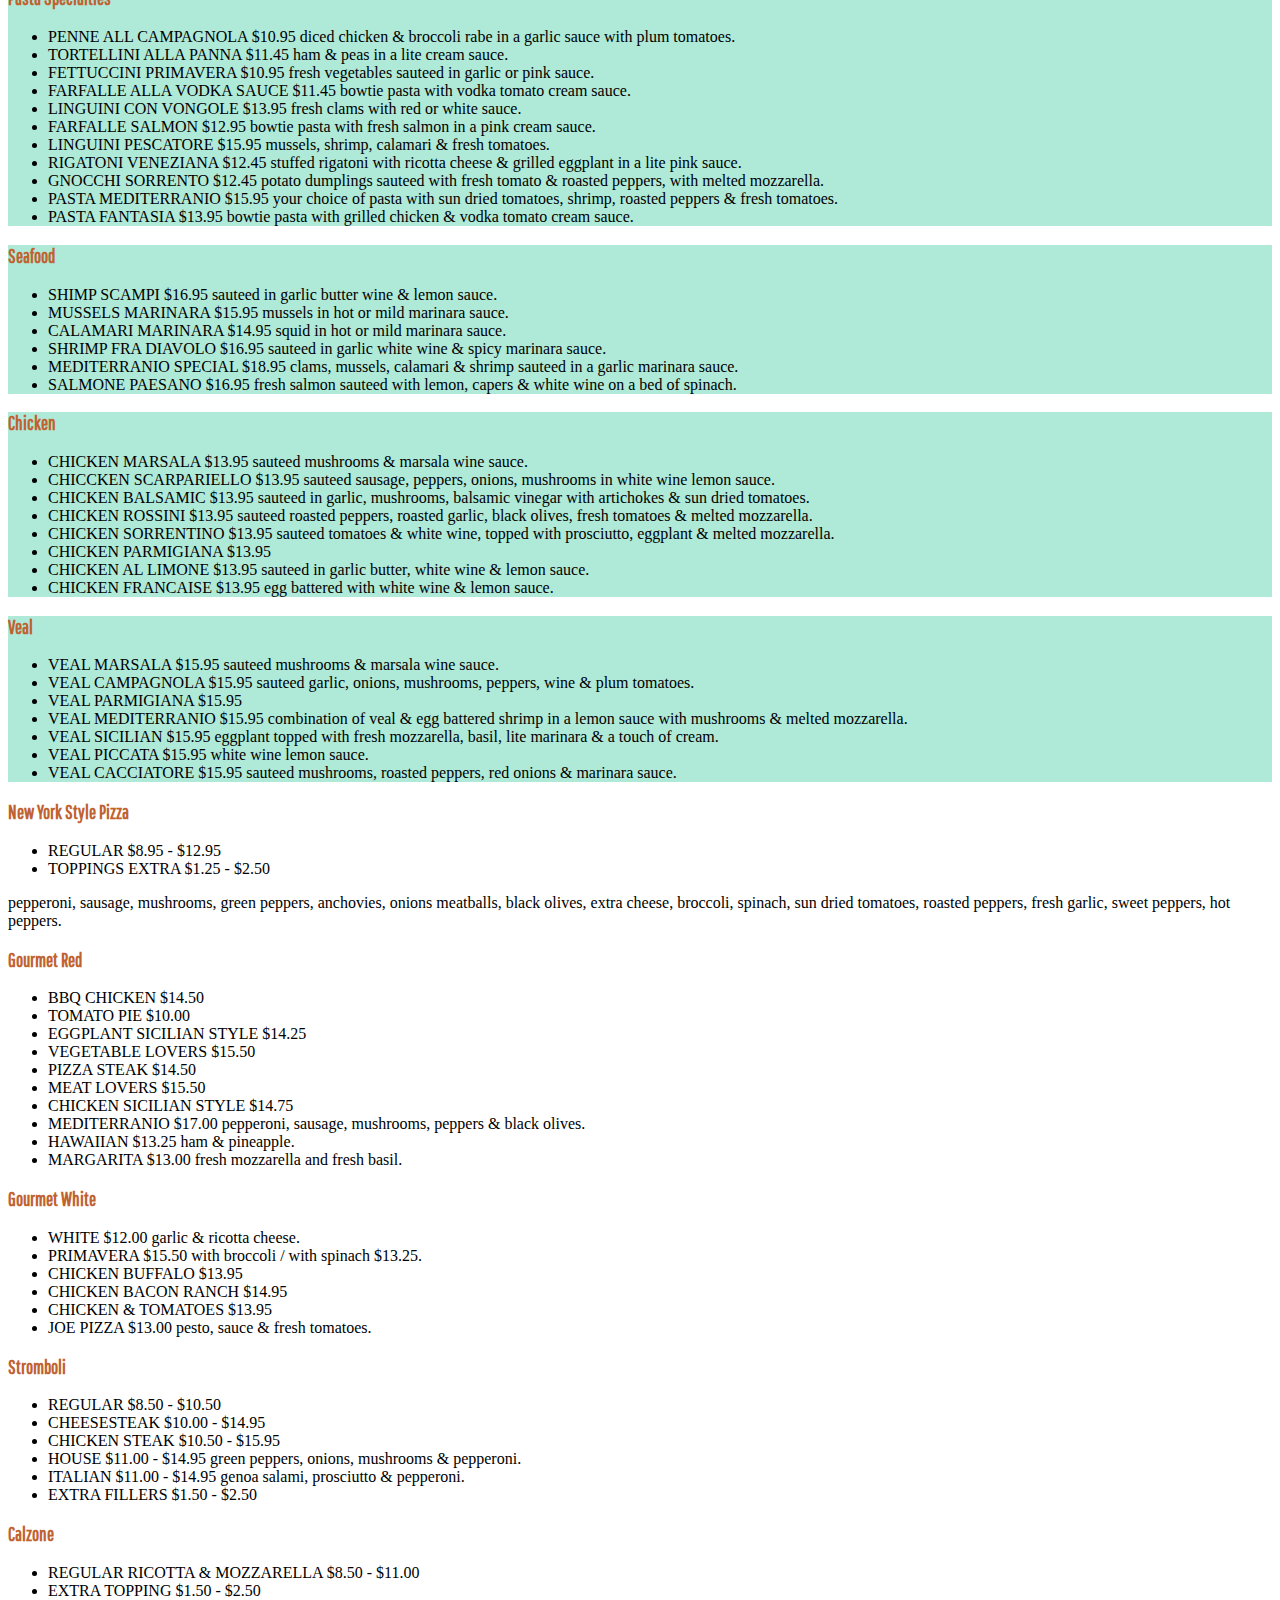
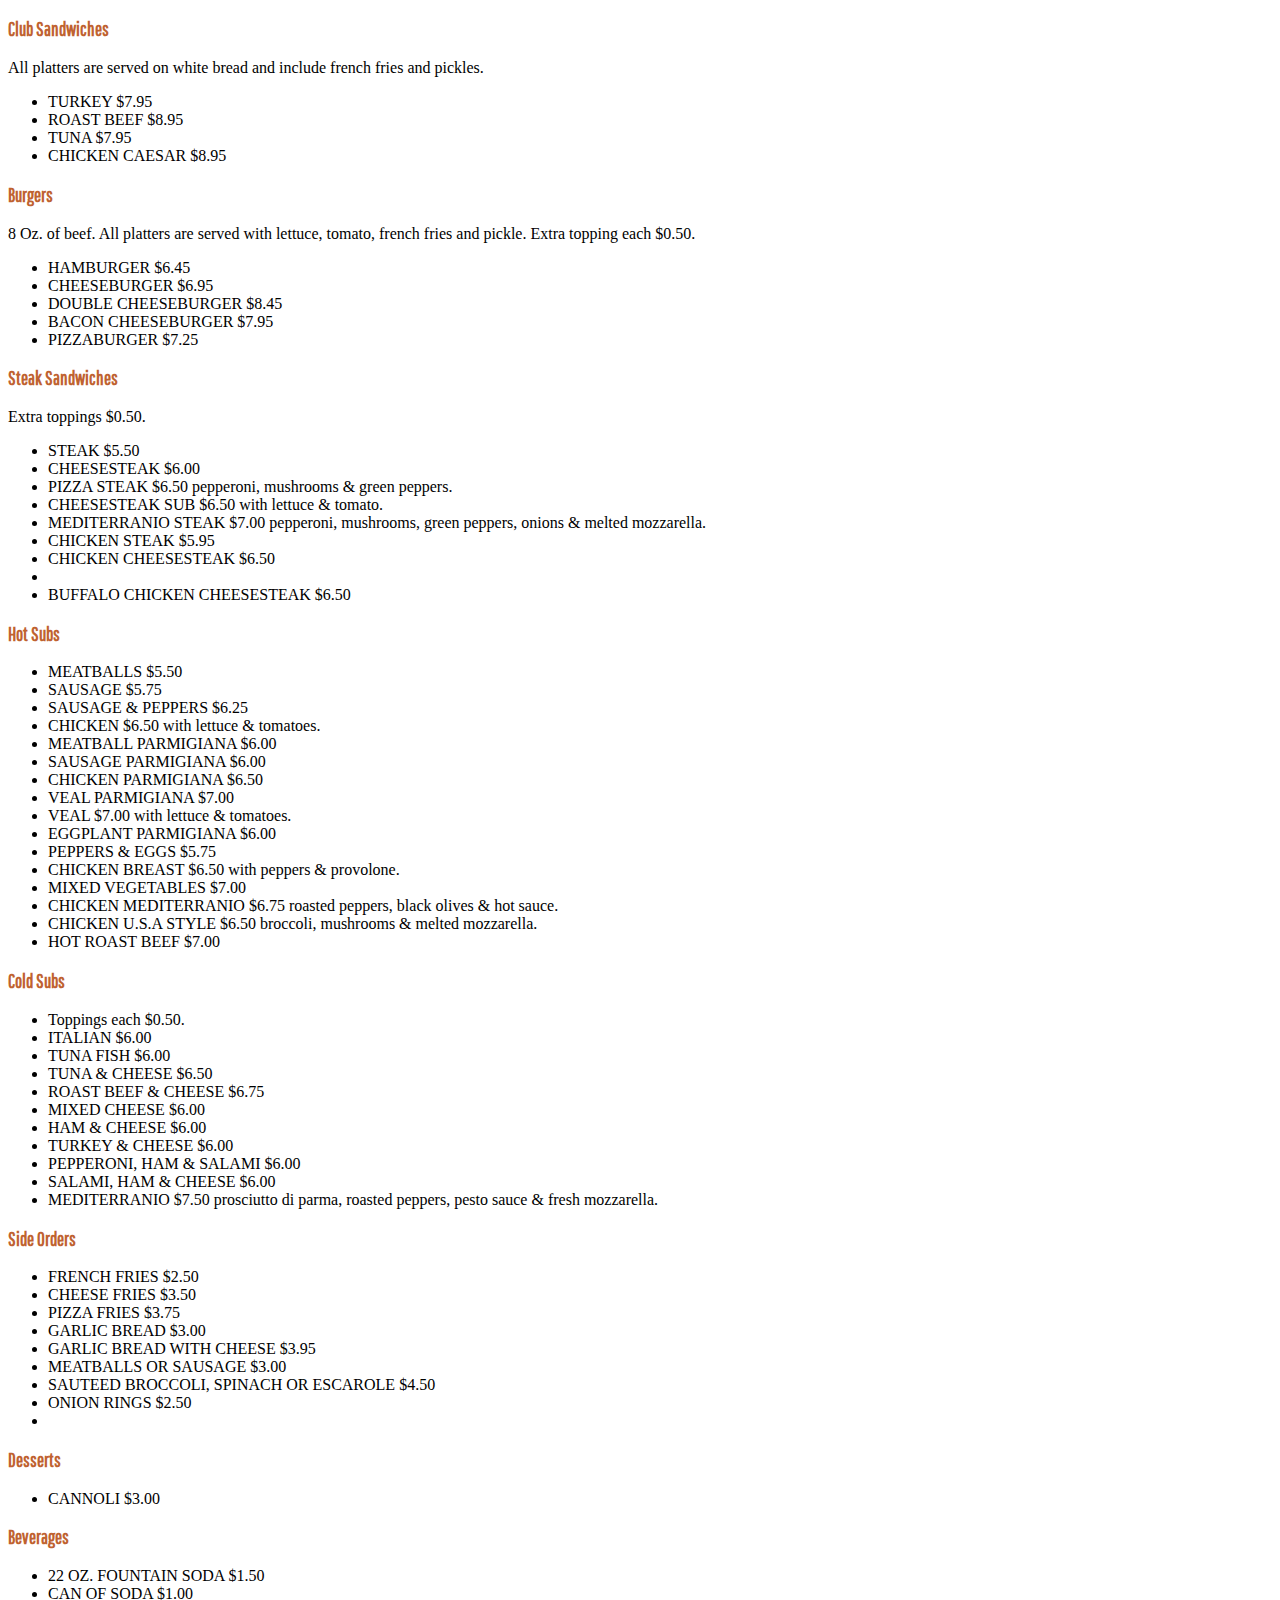
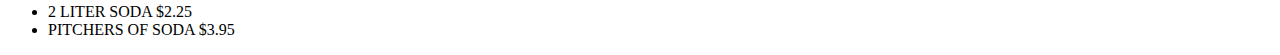
<file: Menu/menu.html>
<!DOCTYPE html>
<html lang="en">
<head>
<meta charset="utf-8">
<title>Mediterraneo Pizza</title>

 <link rel="stylesheet" href="menustyle.css">
 <link href='http://fonts.googleapis.com/css?family=Yeseva+One' rel='stylesheet' type='text/css'>
 <link href='http://fonts.googleapis.com/css?family=Pathway+Gothic+One' rel='stylesheet' type='text/css'>
 
</head>
<body>

	<h1>Mediterraneo Pizza</h1>
		<h2>2245 Lancaster Ave , Malvern PA 19355</h2>
		<h2>(610) 240-9566</h2>

		<ul>
			<li><a href="#appetizers-menu">Appetizers</a></li>
			<li><a href="#salads-menu">Salads</a></li>
			<li><a href="#wraps-menu">Wraps</a></li>
			<li><a href="#pasta-menu">Pasta</a></li>
		</ul>


		<div id="appetizers-menu">

<h3>Cold Appetizers</h3>
<ul>
	
<li>ANTIPASTO MEDITERRANIO $12.50
fresh mozzarella, sun dried tomatoes, provolone, roasted peppers, bruschetta &amp; marinated artichokes. </li>

<li>ANTIPASTO PAESANO $14.95
prosciutto di parma, soppressata, salami, roast beef, sun dried tomatoes, green olives, giardiniera &amp; marinated mushrooms.</li>

<li>BRUSCHETTA$ 5.95
diced tomatoes, marinated in vinaigrette toasted garlic bread.</li>
</ul>
<h3>Hot Appetizers</h3>
<ul>
<li>SAUTEED MUSSELS $7.25 in red or white sauce.</li>

<li>SAUTEED CLAMS $7.50 in red or white sauce.</li>

<li>FRIED CALAMARI $6.95</li>

<li>EGGPLANT ROLLATINI $7.95 eggplant with prosciutto di parma &amp; mozzarella.</li>

<li>CALAMARI SICILIAN $8.50
squid sauteed in garlic white wine &amp; tomato sauce.</li>

<li>BUFFALO WINGS $5.50
hot or mild (12 pcs).</li>

<li>MOZZARELLA STICKS (6) $5.25</li>

<li>CHICKEN TENDERS (4) $5.50 
with french fries.</li>

<li>SAMPLER $8.50
wings (3), mozzarella sticks (3) &amp; chicken tenders (2), with french fries.</li>

</div><!-- end appetizzers -->

</ul>

<div id="salads-menu">
	
<h3>Salads</h3>
<ul>
<li>CHEF SALAD $7.95
turkey, provolone &amp; ham.</li>

<li>ITALIAN $7.95 
italian cold cuts.</li>

<li>MIXED CHEESE $6.95
american, provolone &amp; mozzarella.</li>

<li>CAESAR $5.95 - $8.95</li>

<li>TUNA FISH $6.25</li>

<li>CAPRESE $6.50
fresh tomatoes, mozzarella &amp; virgin olive oil.</li>

<li>PASTA SALAD $5.50</li>

<li>GARDEN SALAD $4.50</li>

<li>TURKEY &amp; CHEESE $6.25</li>

<li>ROAST BEEF &amp; CHEESE $6.75</li>

<li>GREEK SALAD $7.95
with feta cheese and black olives.</li>

</ul>

</div><!-- salad -->

<div id="wraps-menu">
<h3>Wraps</h3>

<h4>Create your own.</h4>
<p>WRAPS $7.95
served with french fries, chips or salad.</p>

</div>

<div id="pasta-menu">
<h3>Pasta</h3>

<p>All dinners are served with a side salad, fresh bread &amp; a choice of spaghetti, linguini or ziti.</p>

<ul>
<li>TOMATO SAUCE $8.95</li>
<li>SAUSAGE OR METABALLS $10.75</li>
<li>MARINARA SAUCE $9.95</li>
<li>MEAT SAUCE $10.75</li>
<li>TORTELLINI PESTO SAUCE $10.75</li>
<li>GARLIC &amp; OIL $8.95</li>
<li>FETTUCCINI ALFREDO $10.50</li>
<li>PENNE FRA DIAVOLO $10.25 spicy marinara.</li>
<li>TORTELLINI TOMATO SAUCE $10.50</li>
<li>GNOCCHI TOMATO SAUCE $10.50</li>
<li>CHEESE RAVIOLI $10.50</li>
</ul>

<h3>Baked Dishes</h3>
<ul>
<li>MEAT LASAGNA $11.95</li>
<li>STUFFED SHELLS $10.95</li>
<li>MANICOTTI $10.95</li>
<li>BAKED ZITI $10.95</li>
<li>TORTELLINI PARMIGIANA $11.45</li>
<li>EGGPLANT PARMIGIANA $12.45</li>
</ul>

<h3>Pasta Specialties</h3>
<ul>
<li>PENNE ALL CAMPAGNOLA $10.95
diced chicken &amp; broccoli rabe in a garlic sauce with plum tomatoes.</li>

<li>TORTELLINI ALLA PANNA $11.45
ham &amp; peas in a lite cream sauce.</li>

<li>FETTUCCINI PRIMAVERA $10.95
fresh vegetables sauteed in garlic or pink sauce.</li>

<li>FARFALLE ALLA VODKA SAUCE $11.45
bowtie pasta with vodka tomato cream sauce.</li>

<li>LINGUINI CON VONGOLE $13.95
fresh clams with red or white sauce.</li>

<li>FARFALLE SALMON $12.95
bowtie pasta with fresh salmon in a pink cream sauce.</li>

<li>LINGUINI PESCATORE $15.95
mussels, shrimp, calamari &amp; fresh tomatoes.</li>

<li>RIGATONI VENEZIANA $12.45
stuffed rigatoni with ricotta cheese &amp; grilled eggplant in a lite pink sauce.</li>

<li>GNOCCHI SORRENTO $12.45
potato dumplings sauteed with fresh tomato &amp; roasted peppers, with melted mozzarella.</li>

<li>PASTA MEDITERRANIO $15.95 
your choice of pasta with sun dried tomatoes, shrimp, roasted peppers &amp; fresh tomatoes.</li>

<li>PASTA FANTASIA $13.95
bowtie pasta with grilled chicken &amp; vodka tomato cream sauce.</li>
</ul>

</div> 

<div id="seafood-menu">
<h3>Seafood</h3>
<ul>
<li>SHIMP SCAMPI $16.95
sauteed in garlic butter wine &amp; lemon sauce.</li>

<li>MUSSELS MARINARA $15.95
mussels in hot or mild marinara sauce.</li>

<li>CALAMARI MARINARA $14.95
squid in hot or mild marinara sauce.</li>

<li>SHRIMP FRA DIAVOLO $16.95
sauteed in garlic white wine &amp; spicy marinara sauce.</li>

<li>MEDITERRANIO SPECIAL $18.95
clams, mussels, calamari &amp; shrimp sauteed in a garlic marinara sauce.</li>

<li>SALMONE PAESANO $16.95
fresh salmon sauteed with lemon, capers &amp; white wine on a bed of spinach.</li>
</ul>

</div>


<div id="chicken-menu">
<h3>Chicken</h3>
<ul>
<li>CHICKEN MARSALA $13.95
sauteed mushrooms &amp; marsala wine sauce.</li>

<li>CHICCKEN SCARPARIELLO $13.95
sauteed sausage, peppers, onions, mushrooms in white wine lemon sauce.</li>

<li>CHICKEN BALSAMIC $13.95
sauteed in garlic, mushrooms, balsamic vinegar with artichokes &amp; sun dried tomatoes.</li>

<li>CHICKEN ROSSINI $13.95
sauteed roasted peppers, roasted garlic, black olives, fresh tomatoes &amp; melted mozzarella.</li>

<li>CHICKEN SORRENTINO $13.95
sauteed tomatoes &amp; white wine, topped with prosciutto, eggplant &amp; melted mozzarella.</li>

<li>CHICKEN PARMIGIANA $13.95</li>

<li>CHICKEN AL LIMONE $13.95
sauteed in garlic butter, white wine &amp; lemon sauce.</li>

<li>CHICKEN FRANCAISE $13.95
egg battered with white wine &amp; lemon sauce.</li>
</ul>

</div>


<div id="veal-menu">
<h3>Veal</h3>
<ul>
<li>VEAL MARSALA $15.95
sauteed mushrooms &amp; marsala wine sauce.</li>

<li>VEAL CAMPAGNOLA $15.95
sauteed garlic, onions, mushrooms, peppers, wine &amp; plum tomatoes.</li>

<li>VEAL PARMIGIANA $15.95</li>

<li>VEAL MEDITERRANIO $15.95
combination of veal &amp; egg battered shrimp in a lemon sauce with mushrooms &amp; melted mozzarella.</li>

<li>VEAL SICILIAN $15.95
eggplant topped with fresh mozzarella, basil, lite marinara &amp; a touch of cream.</li>

<li>VEAL PICCATA $15.95
white wine lemon sauce.</li>

<li>VEAL CACCIATORE $15.95
sauteed mushrooms, roasted peppers, red onions &amp; marinara sauce.</li>
</ul>

</div>

<h3>New York Style Pizza</h3>
<ul>
<li>REGULAR $8.95 - $12.95</li>
<li>TOPPINGS EXTRA $1.25 - $2.50</li>
</ul>
<p>pepperoni, sausage, mushrooms, green peppers, anchovies, onions meatballs, black olives, extra cheese, broccoli, spinach, sun dried tomatoes, roasted peppers, fresh garlic, sweet peppers, hot peppers.</p>

<h3>Gourmet Red</h3>
<ul>
<li>BBQ CHICKEN $14.50</li>
<li>TOMATO PIE $10.00</li>
<li>EGGPLANT SICILIAN STYLE $14.25</li>
<li>VEGETABLE LOVERS $15.50</li>
<li>PIZZA STEAK $14.50</li>
<li>MEAT LOVERS $15.50</li>
<li>CHICKEN SICILIAN STYLE $14.75</li>
<li>MEDITERRANIO $17.00 
pepperoni, sausage, mushrooms, peppers &amp; black olives.</li>
<li>HAWAIIAN $13.25
ham &amp; pineapple.</li>
<li>MARGARITA $13.00
fresh mozzarella and fresh basil.</li>
</ul>

<h3>Gourmet White</h3>
<ul>
<li>WHITE $12.00
garlic &amp; ricotta cheese.</li>
<li>PRIMAVERA $15.50
with broccoli / with spinach $13.25.</li>
<li>CHICKEN BUFFALO $13.95</li>
<li>CHICKEN BACON RANCH $14.95</li>
<li>CHICKEN &amp; TOMATOES $13.95</li>
<li>JOE PIZZA $13.00
pesto, sauce &amp; fresh tomatoes.</li>
</ul>

<h3>Stromboli</h3>
<ul>
<li>REGULAR $8.50 - $10.50</li>
<li>CHEESESTEAK $10.00 - $14.95</li>
<li>CHICKEN STEAK $10.50 - $15.95</li>
<li>HOUSE $11.00 - $14.95
green peppers, onions, mushrooms &amp; pepperoni.</li>
<li>ITALIAN $11.00 - $14.95
genoa salami, prosciutto &amp; pepperoni.</li>
<li>EXTRA FILLERS $1.50 - $2.50</li>
</ul>

<h3>Calzone</h3>
<ul>
<li>REGULAR RICOTTA &amp; MOZZARELLA $8.50 - $11.00</li>
<li>EXTRA TOPPING $1.50 - $2.50</li>
</ul>

<h3>Club Sandwiches</h3>

<p>All platters are served on white bread and include french fries and pickles.</p>
<ul>
<li>TURKEY $7.95</li>
<li>ROAST BEEF $8.95</li>
<li>TUNA $7.95</li>
<li>CHICKEN CAESAR $8.95</li>
</ul>

<h3>Burgers</h3>

<p>8 Oz. of beef. All platters are served with lettuce, tomato, french fries and pickle. Extra topping each $0.50.</p>
<ul>
<li>HAMBURGER $6.45</li>
<li>CHEESEBURGER $6.95</li>
<li>DOUBLE CHEESEBURGER $8.45</li>
<li>BACON CHEESEBURGER $7.95</li>
<li>PIZZABURGER $7.25</li>
</ul>

<h3>Steak Sandwiches</h3>
<p>Extra toppings $0.50.</p>
<ul>
<li>STEAK $5.50</li>
<li>CHEESESTEAK $6.00</li>
<li>PIZZA STEAK $6.50
pepperoni, mushrooms &amp; green peppers.</li>
<li>CHEESESTEAK SUB $6.50
with lettuce &amp; tomato.</li>
<li>MEDITERRANIO STEAK $7.00
pepperoni, mushrooms, green peppers, onions &amp; melted mozzarella.</li>
<li>CHICKEN STEAK $5.95</li>
<li>CHICKEN CHEESESTEAK $6.50<li>
<li>BUFFALO CHICKEN CHEESESTEAK $6.50</li>
</ul>

<h3>Hot Subs</h3>
<uL>
<li>MEATBALLS $5.50</li>
<li>SAUSAGE $5.75</li>
<li>SAUSAGE &amp; PEPPERS $6.25</li>
<li>CHICKEN $6.50
with lettuce &amp; tomatoes.</li>
<li>MEATBALL PARMIGIANA $6.00</li>
<li>SAUSAGE PARMIGIANA $6.00</li>
<li>CHICKEN PARMIGIANA $6.50</li>
<li>VEAL PARMIGIANA $7.00</li>
<li>VEAL $7.00
with lettuce &amp; tomatoes.</li>
<li>EGGPLANT PARMIGIANA $6.00</li>
<li>PEPPERS &amp; EGGS $5.75</li>
<li>CHICKEN BREAST $6.50
with peppers &amp; provolone.</li>
<li>MIXED VEGETABLES $7.00</li>
<li>CHICKEN MEDITERRANIO $6.75 roasted peppers, black olives &amp; hot sauce.</li>
<li>CHICKEN U.S.A STYLE $6.50 broccoli, mushrooms &amp; melted mozzarella.</li>
<li>HOT ROAST BEEF $7.00</li>
</ul>

<h3>Cold Subs</h3>
<ul>
<li>Toppings each $0.50.</li>
<li>ITALIAN $6.00</li>
<li>TUNA FISH $6.00</li>
<li>TUNA &amp; CHEESE $6.50</li>
<li>ROAST BEEF &amp; CHEESE $6.75</li>
<li>MIXED CHEESE $6.00</li>
<li>HAM &amp; CHEESE $6.00</li>
<li>TURKEY &amp; CHEESE $6.00</li>
<li>PEPPERONI, HAM &amp; SALAMI $6.00</li>
<li>SALAMI, HAM &amp; CHEESE $6.00</li>
<li>MEDITERRANIO $7.50
prosciutto di parma, roasted peppers, pesto sauce &amp; fresh mozzarella.</li>
</ul>

<h3>Side Orders</h3>
<ul>
<li>FRENCH FRIES $2.50</li>
<li>CHEESE FRIES $3.50</li>
<li>PIZZA FRIES $3.75</li>
<li>GARLIC BREAD $3.00</li>
<li>GARLIC BREAD WITH CHEESE $3.95</li>
<li>MEATBALLS OR SAUSAGE $3.00</li>
<li>SAUTEED BROCCOLI, SPINACH OR ESCAROLE $4.50</li>
<li>ONION RINGS $2.50<li>
</ul>

<h3>Desserts</h3>
<ul>
<li>CANNOLI $3.00</li>
</ul>

<h3>Beverages</h3>
<ul>
<li>22 OZ. FOUNTAIN SODA $1.50</li>
<li>CAN OF SODA $1.00</li>
<li>2 LITER SODA $2.25</li>
<li>PITCHERS OF SODA $3.95</li>

</body>
</html>
</file>
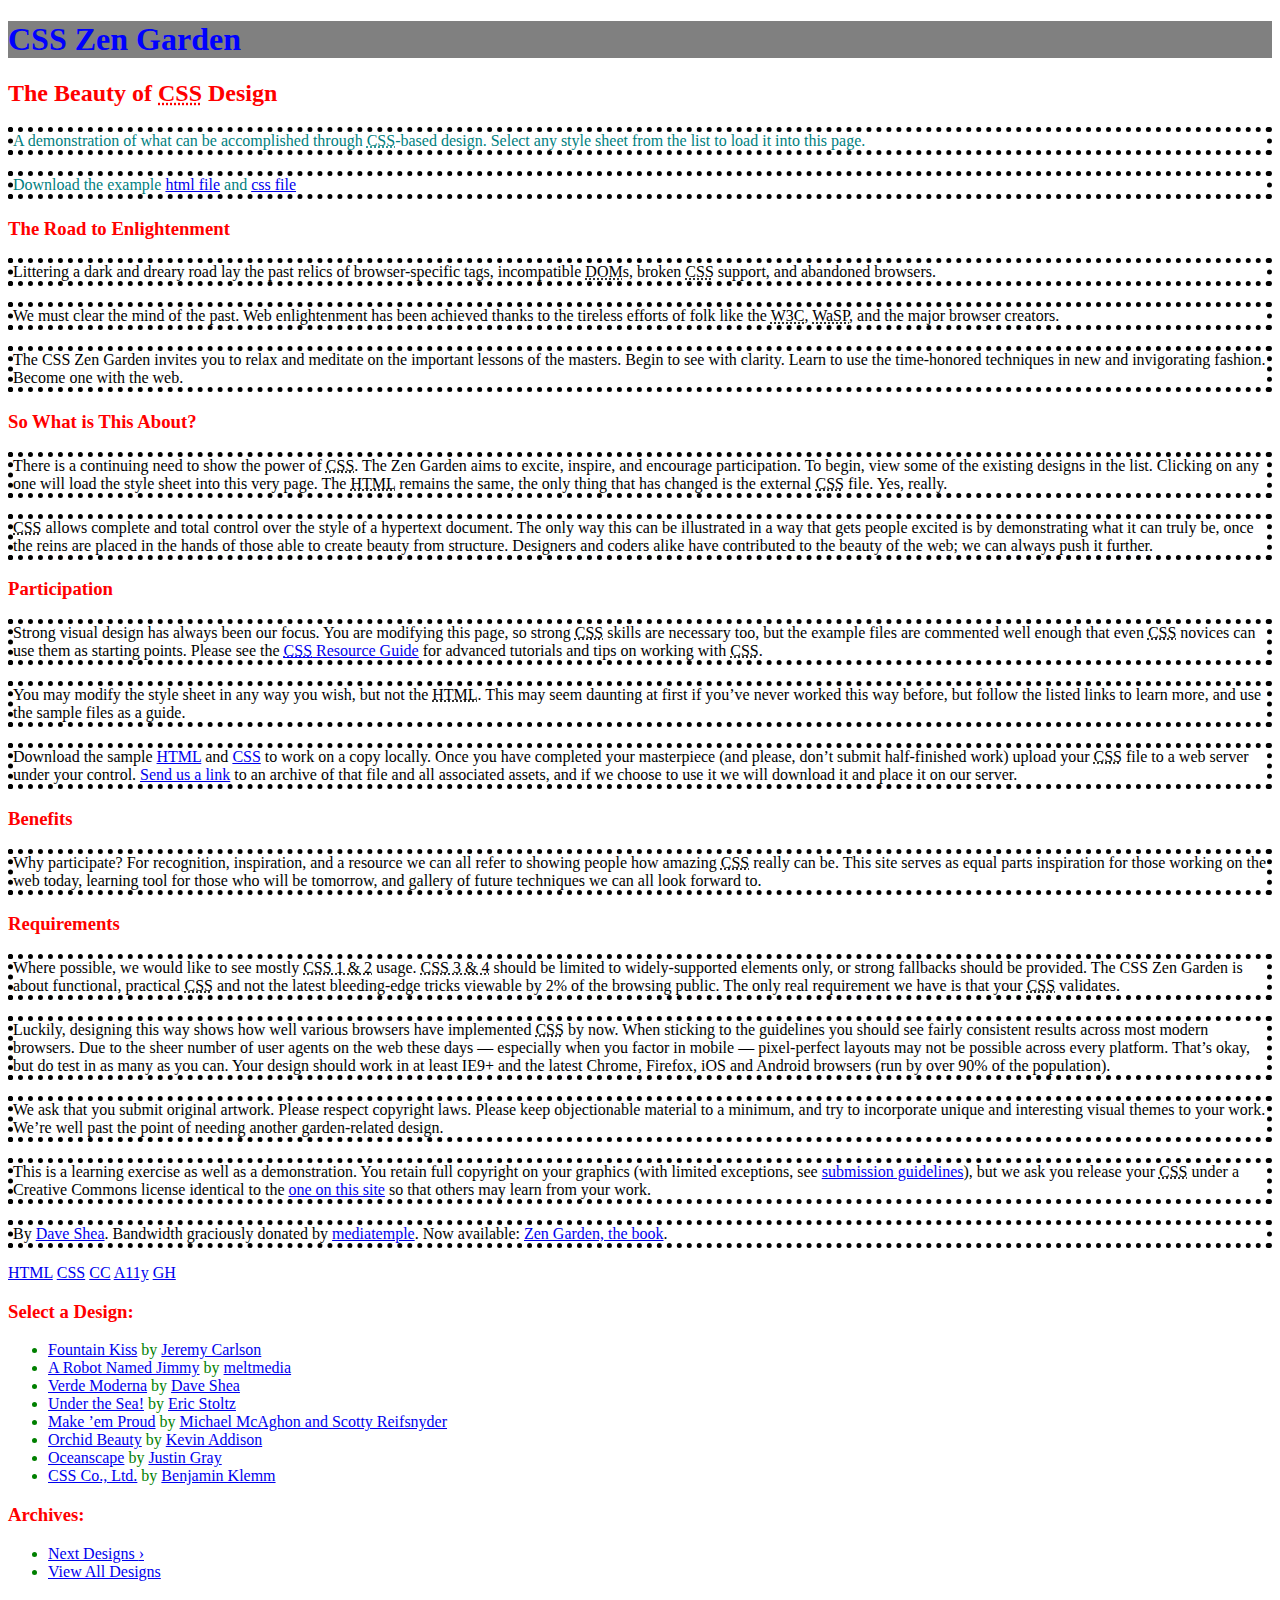
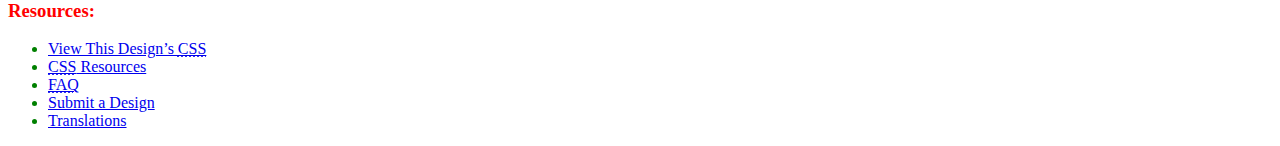
<file: com372-demos-master/intro-to-css/zengarden.html>
<!DOCTYPE html>
<html lang="en">
<head>
	<meta charset="utf-8">
	<title>CSS Zen Garden: The Beauty of CSS Design</title>

	<link rel="stylesheet" media="screen" href="style.css">
	
	<meta name="viewport" content="width=device-width, initial-scale=1.0">
	<meta name="author" content="Dave Shea">
	<meta name="description" content="A demonstration of what can be accomplished visually through CSS-based design.">
	<meta name="robots" content="all">

	
	<!--[if lt IE 9]>
	<script src="script/html5shiv.js"></script>
	<![endif]-->
</head>

<!--



	View source is a feature, not a bug. Thanks for your curiosity and
	interest in participating!

	Here are the submission guidelines for the new and improved csszengarden.com:

	- CSS3? Of course! Prefix for ALL browsers where necessary.
	- go responsive; test your layout at multiple screen sizes.
	- your browser testing baseline: IE9+, recent Chrome/Firefox/Safari, and iOS/Android
	- Graceful degradation is acceptable, and in fact highly encouraged.
	- use classes for styling. Don't use ids.
	- web fonts are cool, just make sure you have a license to share the files. Hosted 
	  services that are applied via the CSS file (ie. Google Fonts) will work fine, but
	  most that require custom HTML won't. TypeKit is supported, see the readme on this
	  page for usage instructions: https://github.com/mezzoblue/csszengarden.com/

	And a few tips on building your CSS file:

	- use :first-child, :last-child and :nth-child to get at non-classed elements
	- use ::before and ::after to create pseudo-elements for extra styling
	- use multiple background images to apply as many as you need to any element
	- use the Kellum Method for image replacement, if still needed. http://goo.gl/GXxdI
	- don't rely on the extra divs at the bottom. Use ::before and ::after instead.

		
-->

<body id="css-zen-garden">
<div class="page-wrapper">

	<section class="intro" id="zen-intro">
		<header role="banner">
			<h1>CSS Zen Garden</h1>
			<h2>The Beauty of <abbr title="Cascading Style Sheets">CSS</abbr> Design</h2>
		</header>

		<div class="summary" id="zen-summary" role="article">
			<p>A demonstration of what can be accomplished through <abbr title="Cascading Style Sheets">CSS</abbr>-based design. Select any style sheet from the list to load it into this page.</p>
			<p>Download the example <a href="/examples/index" title="This page's source HTML code, not to be modified.">html file</a> and <a href="/examples/style.css" title="This page's sample CSS, the file you may modify.">css file</a></p>
		</div>

		<div class="preamble" id="zen-preamble" role="article">
			<h3>The Road to Enlightenment</h3>
			<p>Littering a dark and dreary road lay the past relics of browser-specific tags, incompatible <abbr title="Document Object Model">DOM</abbr>s, broken <abbr title="Cascading Style Sheets">CSS</abbr> support, and abandoned browsers.</p>
			<p>We must clear the mind of the past. Web enlightenment has been achieved thanks to the tireless efforts of folk like the <abbr title="World Wide Web Consortium">W3C</abbr>, <abbr title="Web Standards Project">WaSP</abbr>, and the major browser creators.</p>
			<p>The CSS Zen Garden invites you to relax and meditate on the important lessons of the masters. Begin to see with clarity. Learn to use the time-honored techniques in new and invigorating fashion. Become one with the web.</p>
		</div>
	</section>

	<div class="main supporting" id="zen-supporting" role="main">
		<div class="explanation" id="zen-explanation" role="article">
			<h3>So What is This About?</h3>
			<p>There is a continuing need to show the power of <abbr title="Cascading Style Sheets">CSS</abbr>. The Zen Garden aims to excite, inspire, and encourage participation. To begin, view some of the existing designs in the list. Clicking on any one will load the style sheet into this very page. The <abbr title="HyperText Markup Language">HTML</abbr> remains the same, the only thing that has changed is the external <abbr title="Cascading Style Sheets">CSS</abbr> file. Yes, really.</p>
			<p><abbr title="Cascading Style Sheets">CSS</abbr> allows complete and total control over the style of a hypertext document. The only way this can be illustrated in a way that gets people excited is by demonstrating what it can truly be, once the reins are placed in the hands of those able to create beauty from structure. Designers and coders alike have contributed to the beauty of the web; we can always push it further.</p>
		</div>

		<div class="participation" id="zen-participation" role="article">
			<h3>Participation</h3>
			<p>Strong visual design has always been our focus. You are modifying this page, so strong <abbr title="Cascading Style Sheets">CSS</abbr> skills are necessary too, but the example files are commented well enough that even <abbr title="Cascading Style Sheets">CSS</abbr> novices can use them as starting points. Please see the <a href="http://www.mezzoblue.com/zengarden/resources/" title="A listing of CSS-related resources"><abbr title="Cascading Style Sheets">CSS</abbr> Resource Guide</a> for advanced tutorials and tips on working with <abbr title="Cascading Style Sheets">CSS</abbr>.</p>
			<p>You may modify the style sheet in any way you wish, but not the <abbr title="HyperText Markup Language">HTML</abbr>. This may seem daunting at first if you&#8217;ve never worked this way before, but follow the listed links to learn more, and use the sample files as a guide.</p>
			<p>Download the sample <a href="/zengarden-sample.html" title="This page's source HTML code, not to be modified.">HTML</a> and <a href="/zengarden-sample.css" title="This page's sample CSS, the file you may modify.">CSS</a> to work on a copy locally. Once you have completed your masterpiece (and please, don&#8217;t submit half-finished work) upload your <abbr title="Cascading Style Sheets">CSS</abbr> file to a web server under your control. <a href="http://www.mezzoblue.com/zengarden/submit/" title="Use the contact form to send us your CSS file">Send us a link</a> to an archive of that file and all associated assets, and if we choose to use it we will download it and place it on our server.</p>
		</div>

		<div class="benefits" id="zen-benefits" role="article">
			<h3>Benefits</h3>
			<p>Why participate? For recognition, inspiration, and a resource we can all refer to showing people how amazing <abbr title="Cascading Style Sheets">CSS</abbr> really can be. This site serves as equal parts inspiration for those working on the web today, learning tool for those who will be tomorrow, and gallery of future techniques we can all look forward to.</p>
		</div>

		<div class="requirements" id="zen-requirements" role="article">
			<h3>Requirements</h3>
			<p>Where possible, we would like to see mostly <abbr title="Cascading Style Sheets, levels 1 and 2">CSS 1 &amp; 2</abbr> usage. <abbr title="Cascading Style Sheets, levels 3 and 4">CSS 3 &amp; 4</abbr> should be limited to widely-supported elements only, or strong fallbacks should be provided. The CSS Zen Garden is about functional, practical <abbr title="Cascading Style Sheets">CSS</abbr> and not the latest bleeding-edge tricks viewable by 2% of the browsing public. The only real requirement we have is that your <abbr title="Cascading Style Sheets">CSS</abbr> validates.</p>
			<p>Luckily, designing this way shows how well various browsers have implemented <abbr title="Cascading Style Sheets">CSS</abbr> by now. When sticking to the guidelines you should see fairly consistent results across most modern browsers. Due to the sheer number of user agents on the web these days &#8212; especially when you factor in mobile &#8212; pixel-perfect layouts may not be possible across every platform. That&#8217;s okay, but do test in as many as you can. Your design should work in at least IE9+ and the latest Chrome, Firefox, iOS and Android browsers (run by over 90% of the population).</p>
			<p>We ask that you submit original artwork. Please respect copyright laws. Please keep objectionable material to a minimum, and try to incorporate unique and interesting visual themes to your work. We&#8217;re well past the point of needing another garden-related design.</p>
			<p>This is a learning exercise as well as a demonstration. You retain full copyright on your graphics (with limited exceptions, see <a href="http://www.mezzoblue.com/zengarden/submit/guidelines/">submission guidelines</a>), but we ask you release your <abbr title="Cascading Style Sheets">CSS</abbr> under a Creative Commons license identical to the <a href="http://creativecommons.org/licenses/by-nc-sa/3.0/" title="View the Zen Garden's license information.">one on this site</a> so that others may learn from your work.</p>
			<p role="contentinfo">By <a href="http://www.mezzoblue.com/">Dave Shea</a>. Bandwidth graciously donated by <a href="http://www.mediatemple.net/">mediatemple</a>. Now available: <a href="http://www.amazon.com/exec/obidos/ASIN/0321303474/mezzoblue-20/">Zen Garden, the book</a>.</p>
		</div>

		<footer>
			<a href="http://validator.w3.org/check/referer" title="Check the validity of this site&#8217;s HTML" class="zen-validate-html">HTML</a>
			<a href="http://jigsaw.w3.org/css-validator/check/referer" title="Check the validity of this site&#8217;s CSS" class="zen-validate-css">CSS</a>
			<a href="http://creativecommons.org/licenses/by-nc-sa/3.0/" title="View the Creative Commons license of this site: Attribution-NonCommercial-ShareAlike." class="zen-license">CC</a>
			<a href="http://mezzoblue.com/zengarden/faq/#aaa" title="Read about the accessibility of this site" class="zen-accessibility">A11y</a>
			<a href="https://github.com/mezzoblue/csszengarden.com" title="Fork this site on Github" class="zen-github">GH</a>
		</footer>

	</div>


	<aside class="sidebar" role="complementary">
		<div class="wrapper">

			<div class="design-selection" id="design-selection">
				<h3 class="select">Select a Design:</h3>
				<nav role="navigation">
					<ul>
					<li>
						<a href="?cssfile=/216/216.css" class="design-name">Fountain Kiss</a> by						<a href="http://jeremycarlson.com" class="designer-name">Jeremy Carlson</a>
					</li>					<li>
						<a href="?cssfile=/215/215.css" class="design-name">A Robot Named Jimmy</a> by						<a href="http://meltmedia.com/" class="designer-name">meltmedia</a>
					</li>					<li>
						<a href="?cssfile=/214/214.css" class="design-name">Verde Moderna</a> by						<a href="http://www.mezzoblue.com/" class="designer-name">Dave Shea</a>
					</li>					<li>
						<a href="?cssfile=/213/213.css" class="design-name">Under the Sea!</a> by						<a href="http://www.ericstoltz.com/" class="designer-name">Eric Stoltz</a>
					</li>					<li>
						<a href="?cssfile=/212/212.css" class="design-name">Make ’em Proud</a> by						<a href="http://skybased.com/" class="designer-name">Michael McAghon and Scotty Reifsnyder</a>
					</li>					<li>
						<a href="?cssfile=/211/211.css" class="design-name">Orchid Beauty</a> by						<a href="#" class="designer-name">Kevin Addison</a>
					</li>					<li>
						<a href="?cssfile=/210/210.css" class="design-name">Oceanscape</a> by						<a href="http://www.pixel-house.com.au/" class="designer-name">Justin Gray</a>
					</li>					<li>
						<a href="?cssfile=/209/209.css" class="design-name">CSS Co., Ltd.</a> by						<a href="http://www.benklemm.de/" class="designer-name">Benjamin Klemm</a>
					</li>					</ul>
				</nav>
			</div>

			<div class="design-archives" id="design-archives">
				<h3 class="archives">Archives:</h3>
				<nav role="navigation">
					<ul>
						<li class="next">
							<a href="?cssfile=/214/214.css&amp;page=1">
								Next Designs <span class="indicator">&rsaquo;</span>
							</a>
						</li>
						<li class="viewall">
							<a href="http://www.mezzoblue.com/zengarden/alldesigns/" title="View every submission to the Zen Garden.">
								View All Designs							</a>
						</li>
					</ul>
				</nav>
			</div>

			<div class="zen-resources" id="zen-resources">
				<h3 class="resources">Resources:</h3>
				<ul>
					<li class="view-css">
						<a href="/214/214.css" title="View the source CSS file of the currently-viewed design.">
							View This Design&#8217;s <abbr title="Cascading Style Sheets">CSS</abbr>						</a>
					</li>
					<li class="css-resources">
						<a href="http://www.mezzoblue.com/zengarden/resources/" title="Links to great sites with information on using CSS.">
							<abbr title="Cascading Style Sheets">CSS</abbr> Resources						</a>
					</li>
					<li class="zen-faq">
						<a href="http://www.mezzoblue.com/zengarden/faq/" title="A list of Frequently Asked Questions about the Zen Garden.">
							<abbr title="Frequently Asked Questions">FAQ</abbr>						</a>
					</li>
					<li class="zen-submit">
						<a href="http://www.mezzoblue.com/zengarden/submit/" title="Send in your own CSS file.">
							Submit a Design						</a>
					</li>
					<li class="zen-translations">
						<a href="http://www.mezzoblue.com/zengarden/translations/" title="View translated versions of this page.">
							Translations						</a>
					</li>
				</ul>
			</div>
		</div>
	</aside>


</div>

<!--

	These superfluous divs/spans were originally provided as catch-alls to add extra imagery.
	These days we have full ::before and ::after support, favour using those instead.
	These only remain for historical design compatibility. They might go away one day.
		
-->
<div class="extra1" role="presentation"></div><div class="extra2" role="presentation"></div><div class="extra3" role="presentation"></div>
<div class="extra4" role="presentation"></div><div class="extra5" role="presentation"></div><div class="extra6" role="presentation"></div>

</body>
</html>
</file>
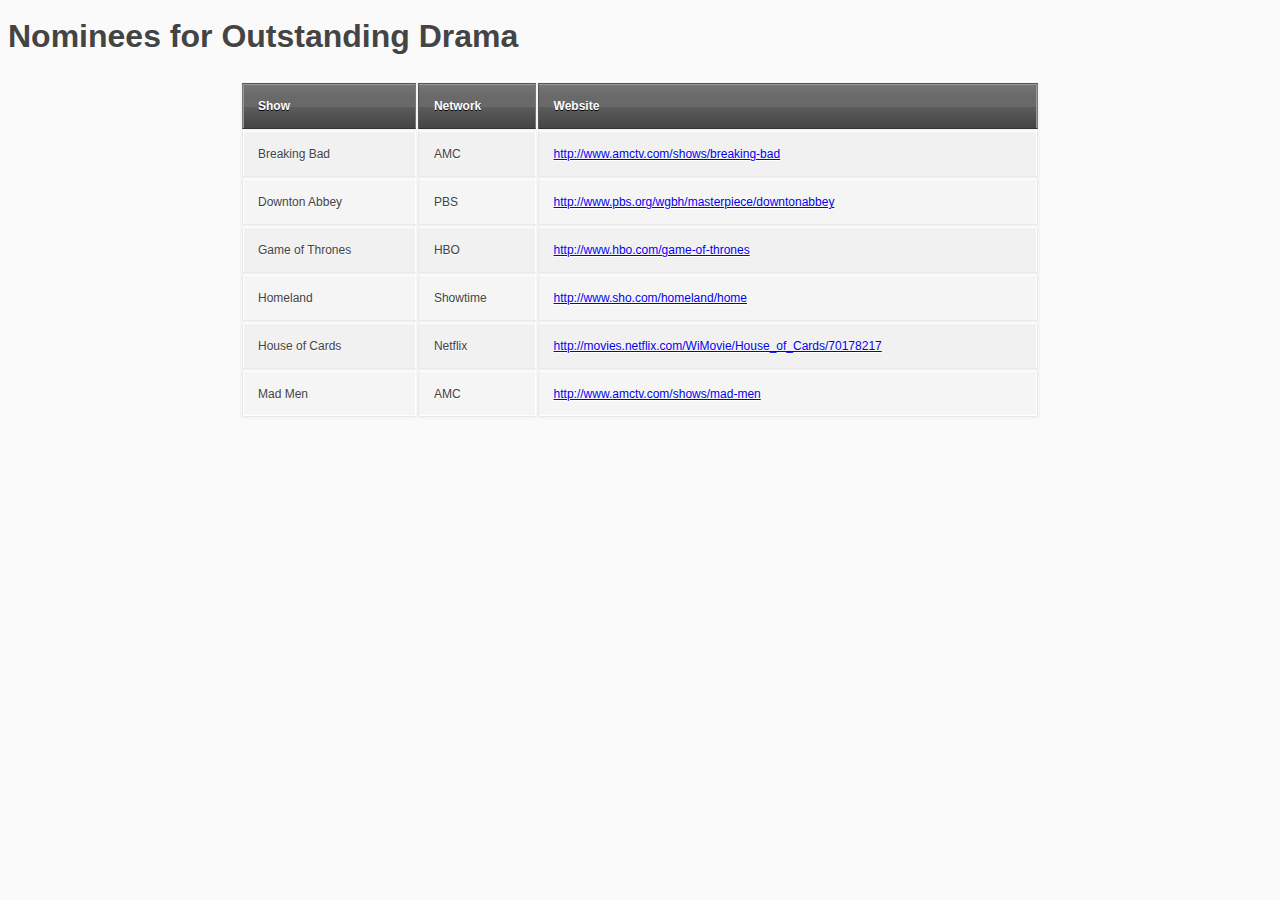
<file: com372-demos-master/tables/tables.htm>
<!DOCTYPE html>
<html lang="en">
<head>
	<meta charset="utf-8">
  	<meta name="author" content="COM372 Student">
  	<meta name="description" content="A practice page to be used for an in-class lesson on designing HTML tables for data presentation.">
	<link rel="stylesheet" href="blur.css" type="text/css">
	<title>Intro to HTML Tables</title>
</head>
<body>
	<h1>Nominees for Outstanding Drama</h1>
 
 
 
	<table>
		<thead>
			<tr>
				<th>Show</th>
				<th>Network</th>
				<th>Website</th>
			</tr>
		</thead>
		<tbody>
			<tr>
				<td>Breaking Bad</td>
				<td>AMC</td>
				<td><a href="http://www.amctv.com/shows/breaking-bad">http://www.amctv.com/shows/breaking-bad</a></td>
			</tr>
			<tr>
				<td>Downton Abbey</td>
				<td>PBS</td>
				<td><a href="http://www.pbs.org/wgbh/masterpiece/downtonabbey">http://www.pbs.org/wgbh/masterpiece/downtonabbey</a></td>
			</tr>
			<tr>
				<td>Game of Thrones</td>
				<td>HBO</td>
				<td><a href="http://www.hbo.com/game-of-thrones">http://www.hbo.com/game-of-thrones</a></td>
			</tr>
			<tr>
				<td>Homeland</td>
				<td>Showtime</td>
				<td><a href="http://www.sho.com/sho/homland/home">http://www.sho.com/homeland/home</a></td>
			</tr>
			<tr>
				<td>House of Cards</td>
				<td>Netflix</td>
				<td><a href="http://movies.netflix.com/WiMovie/House_of_Cards/70178217">http://movies.netflix.com/WiMovie/House_of_Cards/70178217</a></td>
			</tr>
			<tr>
				<td>Mad Men</td>
				<td>AMC</td>
				<td><a href="http://www.amctv.com/shows/mad-men">http://www.amctv.com/shows/mad-men</a></td>
			</tr>
		</tbody>
		
 
 
 
 
 
 
 
 
 
 
 
 
 
 
 
 
 
 
	</table>
 
 
 
 
 
 
 
 
 
 
 
 
</body>
</html>
</file>
<file: com372-demos-master/linking/style.css>
body {
	font-family: Georgia, Serif;
	line-height: 1.5em;
	background-color: white;
}

.container {
	width: 75%;
	margin: 0 auto;
	background-color: #eee;
	padding: 5%;
}

h1 {
	text-align: center;
	margin-bottom: 1em;
	color: #800000;
}

h2, ul {
	margin-left: 1em;
}

h2 {
	border-bottom: 1px solid #c3c3c3;
	margin-bottom: 0;
}

.second {
	text-align: right;
}

li {
	list-style-position: inside;
}

.last {
	margin-top: 2em;
	font-size: small;
}
</file>
<file: 04-typography/style.css>
body {
	font-size: 100%;
	background: #e8e8e8;
}
h1 {
	font-size: 5em; /* 1 em=100% */
	font-family: 'Lobster', cursive;
	color: red;
	text-shadow: .05em .05em .2em #333;

}

h2 {
	font-size: 2em;
}

h3 {
	font-size: 1.75em;
	font-weight: normal;
	font-style: italic;
}



.nora {
	background-color: gray;
	font-family: "Helvetica", "Arial", sans-serif;
}

.helmer {
	font-family: "Georgia", "Times New Roman", serif;
}


.nora, .helmer {
	font-size: .75em;
}


.character {
	font-weight: bold;
	font-style: italic;
}
</file>
<file: Menu/menustyle.css>
h1 {text-align: center;
font-size: 5em;
font-family: 'Yeseva One', cursive;
color: #A63A00;
text-shadow: .05em .05em .15em #333;
}

h2 {text-align: center;
font-size: 2em;
font-family: 'Pathway Gothic One', sans-serif;
color: #FF5900;
}

body { 
 
 
 background-image: pasta.jpg;
 background-size: cover;
 
}

h3 { color: #BF6230;
font-family: 'Pathway Gothic One', sans-serif;
}

ul { list-style-image: url(http://www.kinderpond.com/pizzasmall.gif);
}

a {
	text-decoration: none;
}

a:link {
	color: #2F4F4F;
}

/* These must be in order */

a:visited {
	color: #A0522D;
}

a:hover{
	color: #B22222;
}

a:active{
	color:red;
}

div {
	background-color: rgba(95,212,177,.5);
}
</file>
<file: com372-demos-master/intro-to-css/style.css>
h1 {
	color: blue;
	background-color: gray;
}

html{
	color: red;
	color: green;
}
/* i am really hungry right now. */
p {
	color: black;
	border: 5px dotted black;
}
#zen-summary p {
	color: teal;
}
h2, h3 {
	color: red;
}
</file>
<file: com372-demos-master/tables/blur.css>
body {
	background: #fafafa url(http://jackrugile.com/images/misc/noise-diagonal.png);
	color: #444;
	font: 100%/30px 'Helvetica Neue', helvetica, arial, sans-serif;
	text-shadow: 0 1px 0 #fff;
}

strong {
	font-weight: bold; 
}

em {
	font-style: italic; 
}

table {
	background: #f5f5f5;
	border-collapse: separate;
	box-shadow: inset 0 1px 0 #fff;
	font-size: 12px;
	line-height: 24px;
	margin: 30px auto;
	text-align: left;
	width: 800px;
}	

th {
	background: url(http://jackrugile.com/images/misc/noise-diagonal.png), linear-gradient(#777, #444);
	border-left: 1px solid #555;
	border-right: 1px solid #777;
	border-top: 1px solid #555;
	border-bottom: 1px solid #333;
	box-shadow: inset 0 1px 0 #999;
	color: #fff;
  font-weight: bold;
	padding: 10px 15px;
	position: relative;
	text-shadow: 0 1px 0 #000;	
}

th:after {
	background: linear-gradient(rgba(255,255,255,0), rgba(255,255,255,.08));
	content: '';
	display: block;
	height: 25%;
	left: 0;
	margin: 1px 0 0 0;
	position: absolute;
	top: 25%;
	width: 100%;
}

th:first-child {
	border-left: 1px solid #777;	
	box-shadow: inset 1px 1px 0 #999;
}

th:last-child {
	box-shadow: inset -1px 1px 0 #999;
}

td {
	border-right: 1px solid #fff;
	border-left: 1px solid #e8e8e8;
	border-top: 1px solid #fff;
	border-bottom: 1px solid #e8e8e8;
	padding: 10px 15px;
	position: relative;
	transition: all 300ms;
}

td:first-child {
	box-shadow: inset 1px 0 0 #fff;
}	

td:last-child {
	border-right: 1px solid #e8e8e8;
	box-shadow: inset -1px 0 0 #fff;
}	

tr {
	background: url(http://jackrugile.com/images/misc/noise-diagonal.png);	
}

tr:nth-child(odd) td {
	background: #f1f1f1 url(http://jackrugile.com/images/misc/noise-diagonal.png);	
}

tr:last-of-type td {
	box-shadow: inset 0 -1px 0 #fff; 
}

tr:last-of-type td:first-child {
	box-shadow: inset 1px -1px 0 #fff;
}	

tr:last-of-type td:last-child {
	box-shadow: inset -1px -1px 0 #fff;
}	

tbody:hover td {
	color: transparent;
	text-shadow: 0 0 3px #aaa;
}

tbody:hover tr:hover td {
	color: #444;
	text-shadow: 0 1px 0 #fff;
}
</file>
